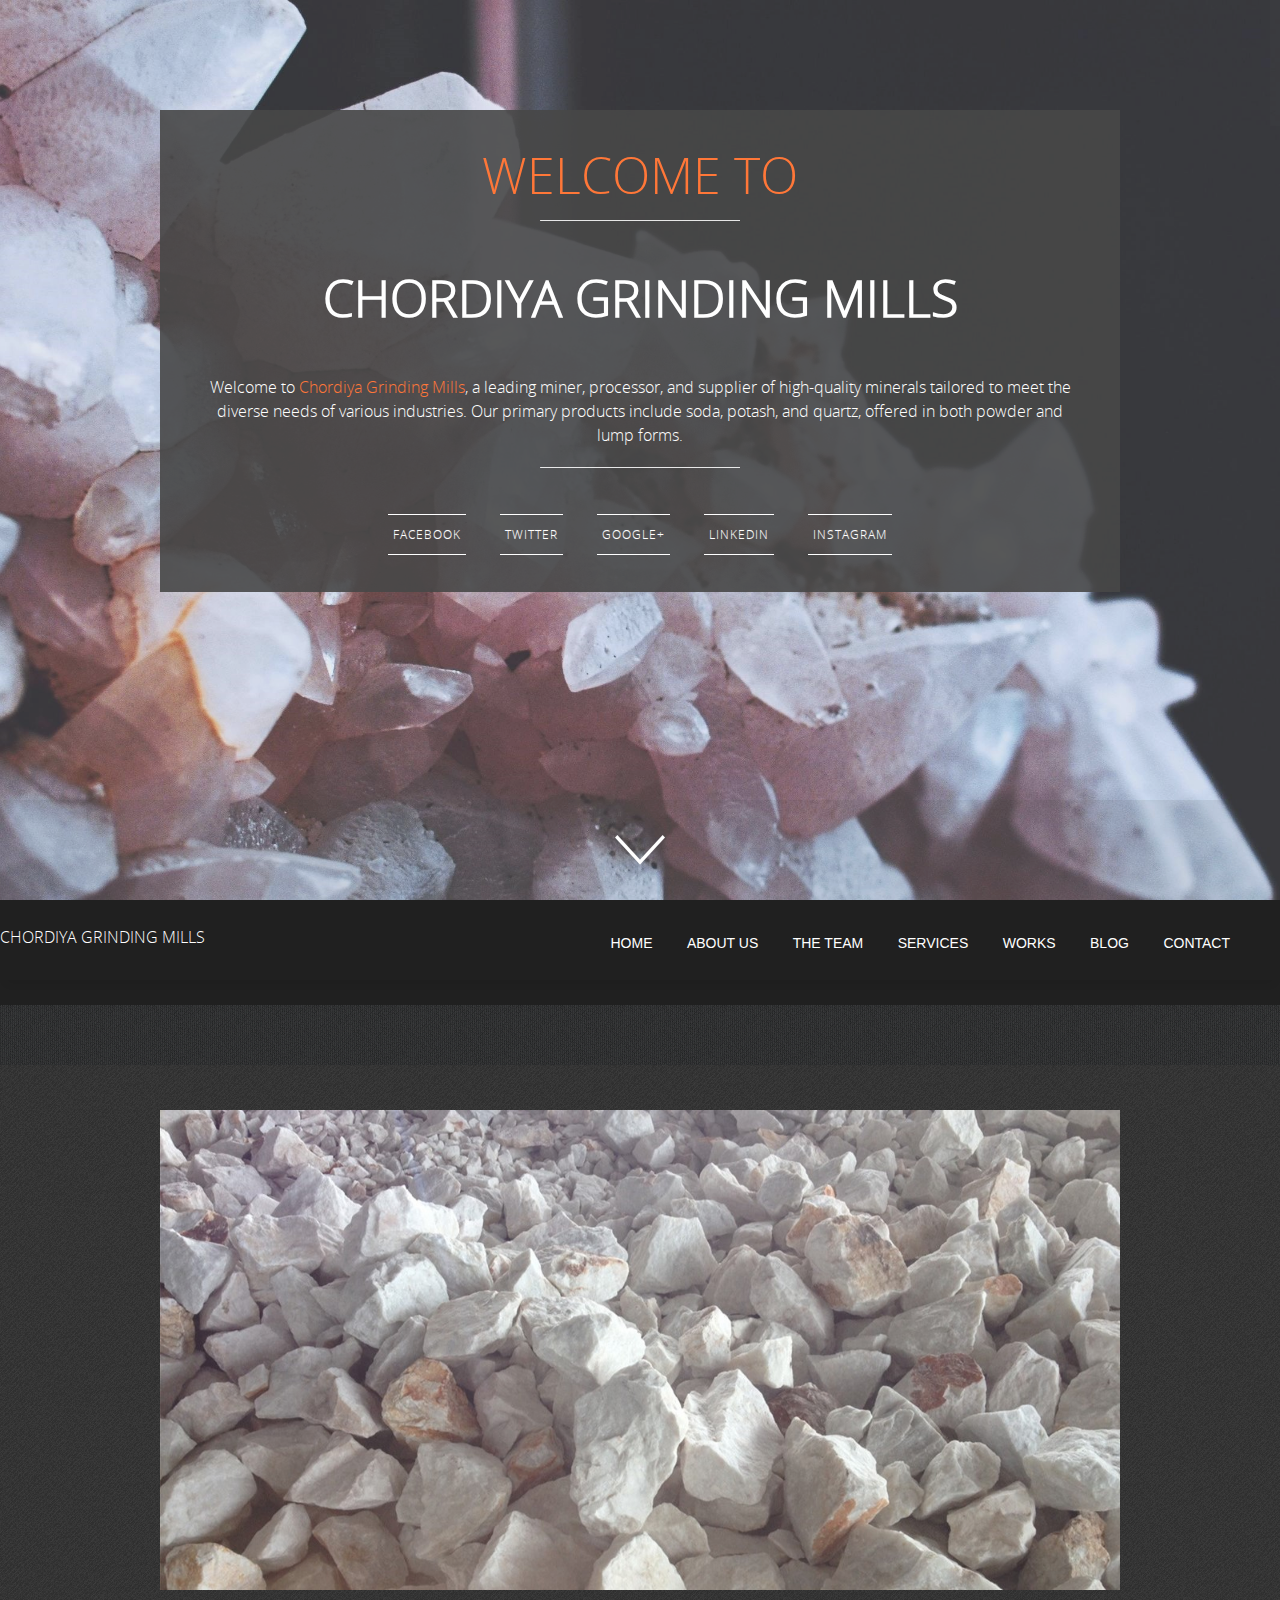
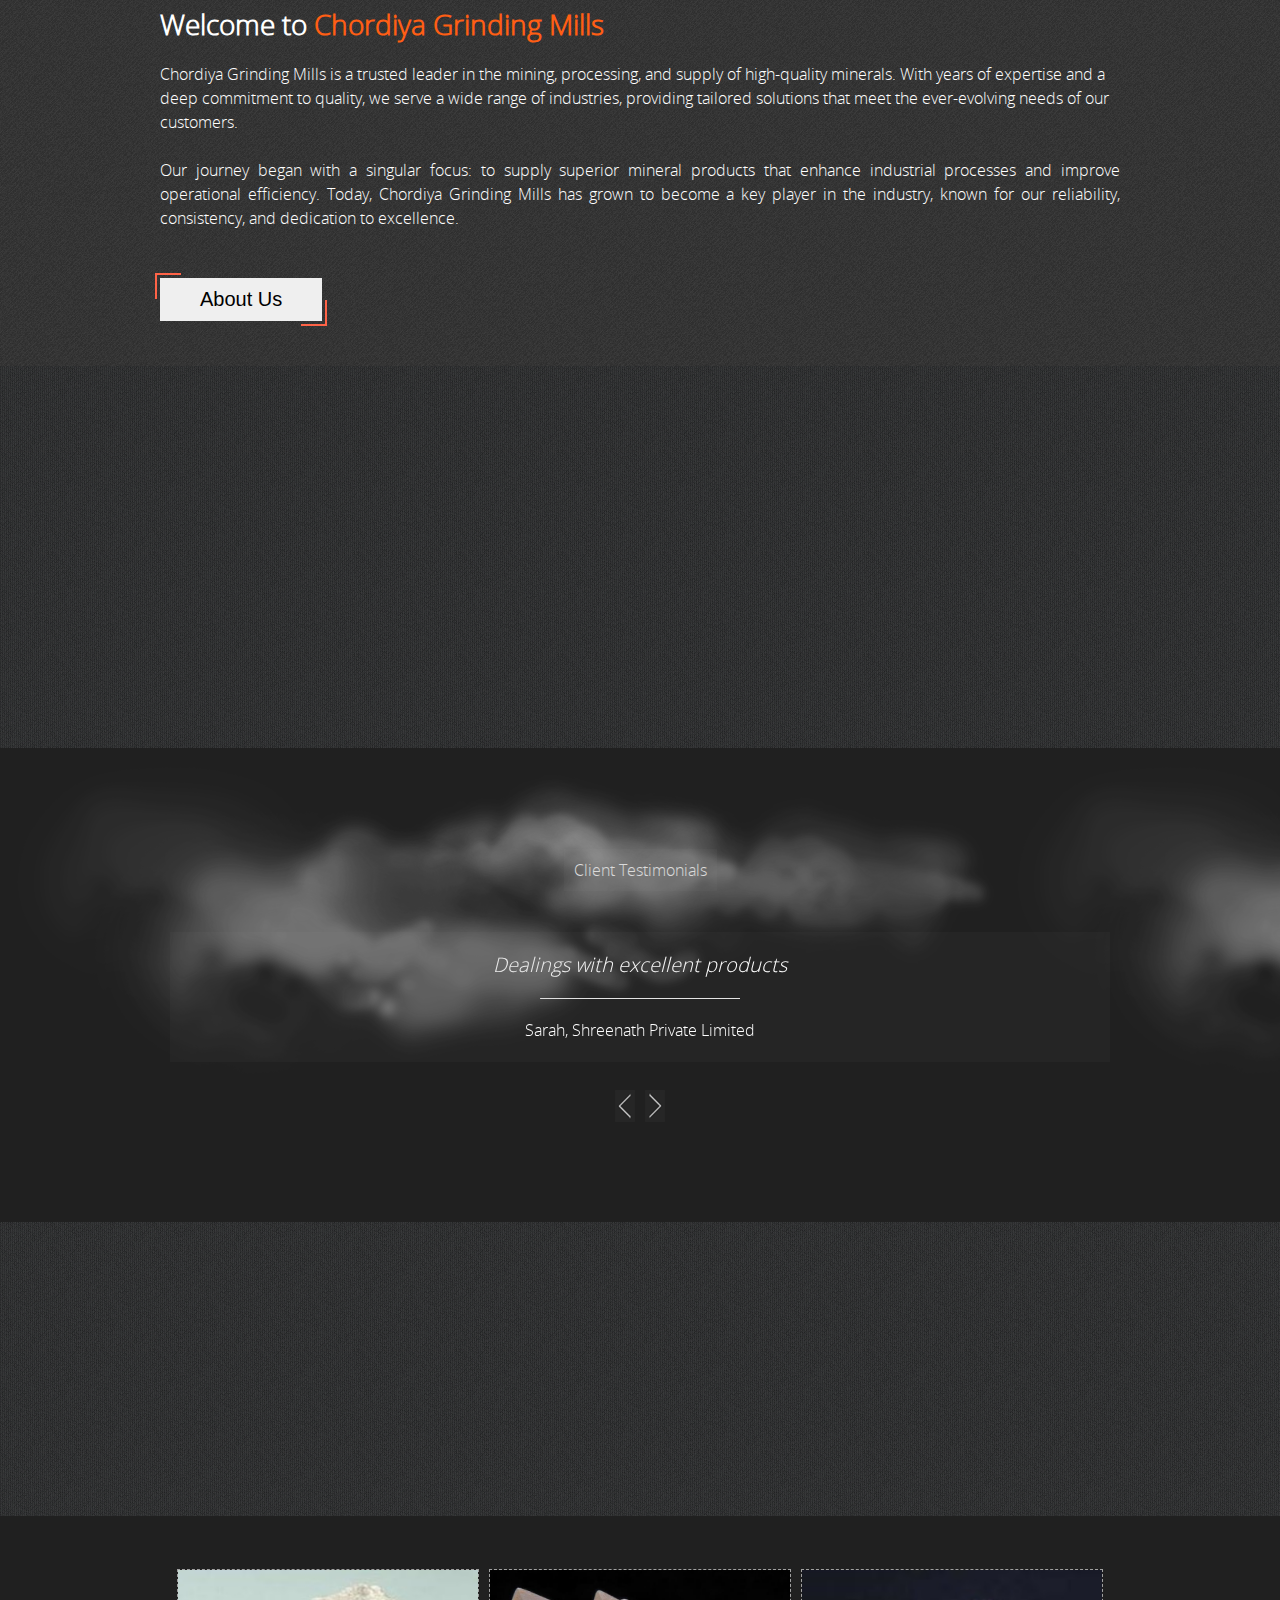
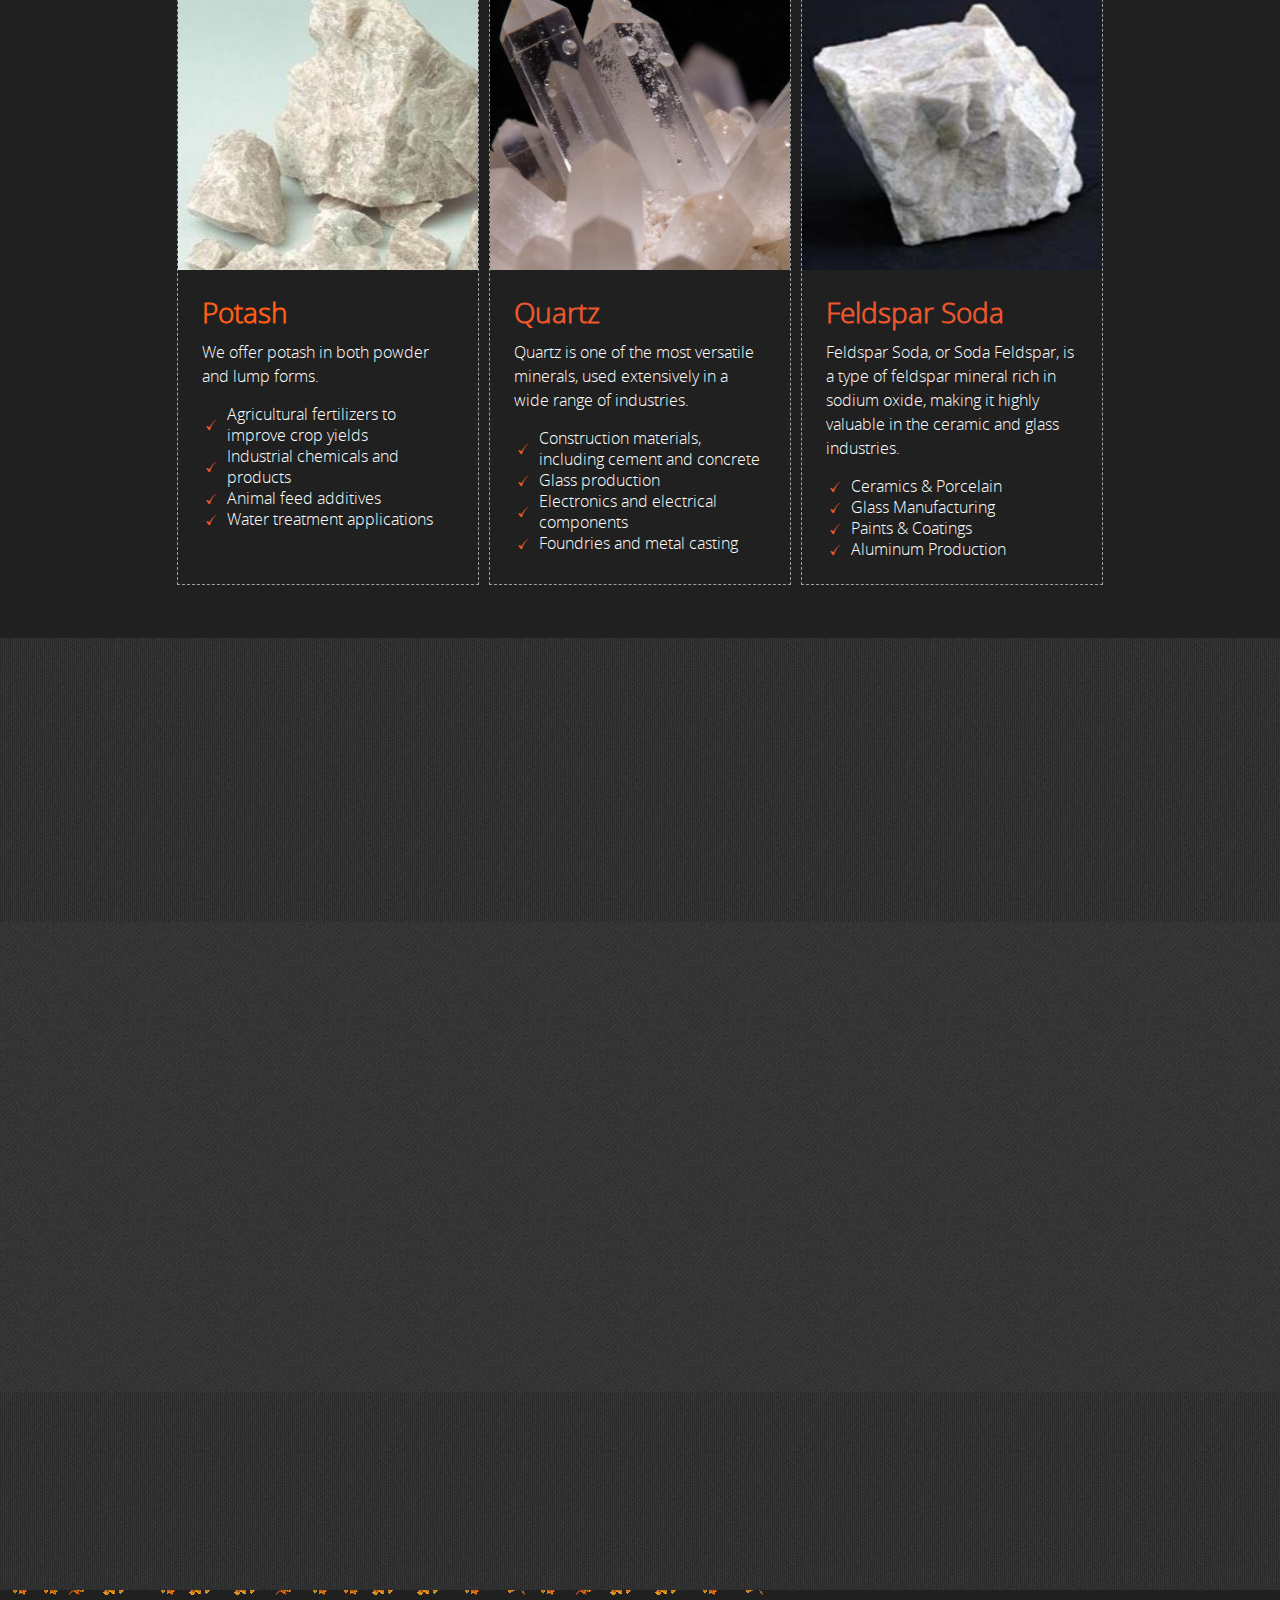
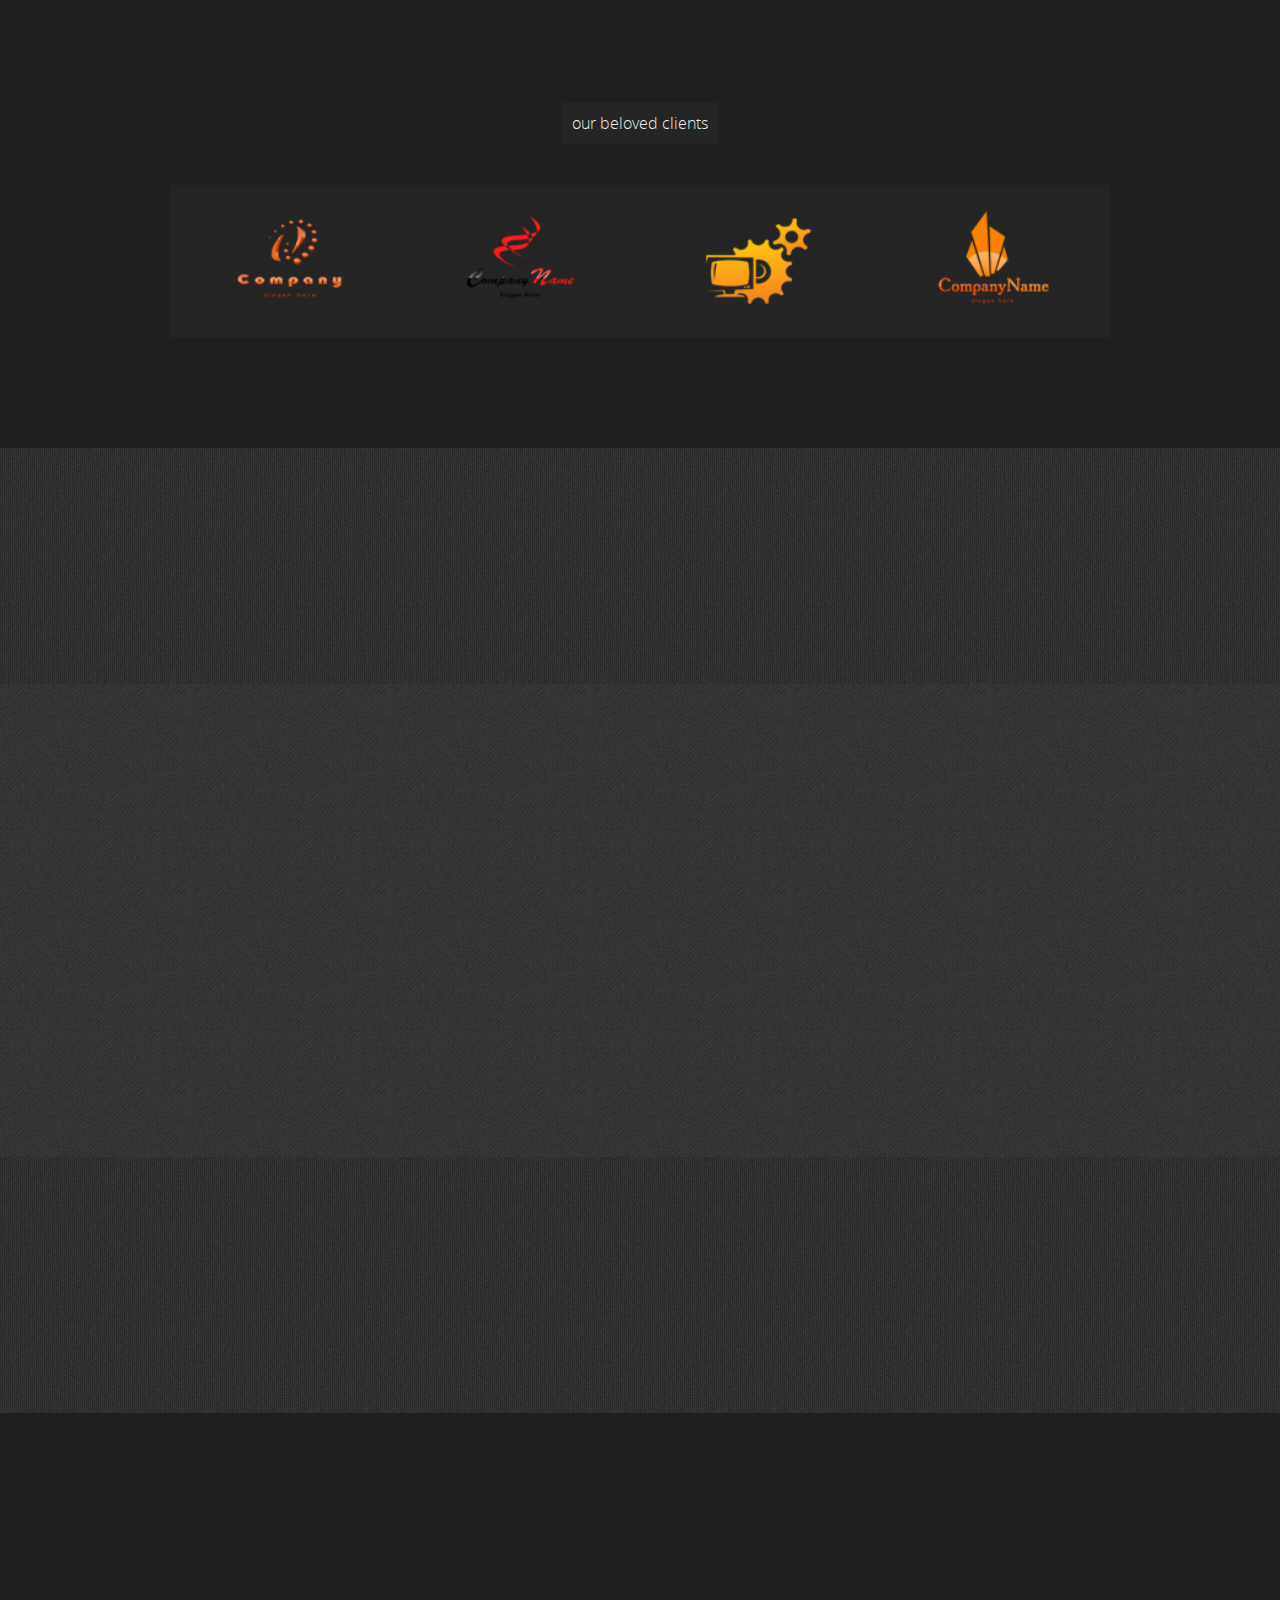
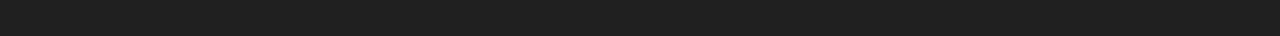
<file: index.html>
﻿<!DOCTYPE html>
<!--[if IE 8]><html class="no-js lt-ie9" lang="en"> <![endif]-->
<!--[if gt IE 8]>
<!-->
<html class="no-js" lang="en"><!--<![endif]-->

<!-- Mirrored from ivang-design.com/apollo/slider/ by HTTrack Website Copier/3.x [XR&CO'2014], Tue, 05 Nov 2024 05:19:18 GMT -->

<head>

	<!-- Basic Page Needs
  ================================================== -->
	<meta charset="utf-8">
	<title>Chordiya Grinding Mills</title>
	<meta name="description" content="">
	<meta name="author" content="">

	<!-- Mobile Specific Metas
  ================================================== -->
	<meta name="viewport" content="width=device-width, initial-scale=1, maximum-scale=1">

	<!-- CSS
  ================================================== -->
	<link rel="stylesheet" href="css/base.css" />
	<link rel="stylesheet" href="css/skeleton.css" />
	<link rel="stylesheet" href="css/layout.css" />
	<link rel="stylesheet" href="css/colorbox.css" />

	<!--[if lte IE 8]>
        <script src="js/html5.js"></script>
    <![endif]-->

	<!-- Favicons
	================================================== -->
	<link rel="shortcut icon" href="">
	<link rel="apple-touch-icon" href="">
	<link rel="apple-touch-icon" sizes="72x72" href="">
	<link rel="apple-touch-icon" sizes="114x114" href="">
	<link rel="stylesheet" href="css/new-bootstrap.css">
</head>

<body>

	<!-- <a href="http://www.bestcss.in/user/detail/Apollo-445" style="width:106px;height:92px;position:absolute;top:0px;right:0px;z-index:3999;text-indent:-9999px;background: url(images/css1.png) no-repeat;" target="_blank">Best CSS Web Gallery</a>
<a href="http://www.csslight.com/user/detail/Apollo_3433" style="width:100px;height:38px;position:absolute;top:100px;right:0px;z-index:3999;text-indent:-9999px;background: url(images/css2.png) no-repeat;" target="_blank">CSS Light Web Gallery</a>
<a href="http://csslight.com/user/detail/Apollo_3433" style="width:80px;height:56px;position:absolute;top:158px;right:0px;z-index:3999;text-indent:-9999px;background: url(images/css3.png) no-repeat;" target="_blank">CSS Light Web Gallery</a>
<a href="http://cssreel.com/Website/apollo" style="width:140px;height:46px;position:absolute;top:220px;right:0px;z-index:3999;text-indent:-9999px;background: url(images/css4.png) no-repeat;" target="_blank">CSS Reel Web Gallery</a> -->

	<!-- Primary Page Layout
	================================================== -->

	<div id="preloader">
		<div id="status">&nbsp;</div>
	</div>

	<!-- Home
	================================================== -->

	<!-- <span style="font-size:30px;cursor:pointer" onclick="openNav()">&#9776; open</span> -->


	<a href="#" id="arrow_left"></a>
	<a href="#" id="arrow_right"></a>
	<div id="maximage">
		<!-- <img src="images/1.jpg" alt="" /> -->
		<img src="images/2.jpg" alt="" />
		<img src="images/3.jpg" alt="" />
	</div>


	<div id="home">

		<div class="home-text">
			<div class="container">
				<div class="sixteen columns">
					<div class="home-text-top text-primary">Welcome to</div>
				</div>
			</div>
			<div class="container">
				<div class="sixteen columns">
					<div class="line"></div>
				</div>
			</div>
			<div class="container">
				<div class="sixteen columns">
					<div class="home-text-bottom">Chordiya Grinding Mills</div>
				</div>
			</div>
			<div class="container">
				<div class="sixteen columns">

					<p style="padding: 0rem 2rem;">Welcome to <b class="text-primary">Chordiya Grinding Mills</b>, a
						leading miner, processor, and supplier of high-quality minerals tailored to meet the diverse
						needs of various industries. Our primary products include soda, potash, and quartz, offered in
						both powder and lump forms.</p>
					<!-- <div class="home-text-middle">Chordiya Grinding Mills</div> -->
				</div>
			</div>
			<div class="container">
				<div class="sixteen columns">
					<div class="line"></div>
				</div>
			</div>

			<div class="container lg_box_icon">
				<div class="sixteen columns">
					<div class="cl-effect-18">
						<a href="#" data-hover="facebook">facebook</a>
						<a href="#" data-hover="Twitter">Twitter</a>
						<a href="#" data-hover="Google+">Google+</a>
						<a href="#" data-hover="Linkedin">Linkedin</a>
						<a href="#" data-hover="Instagram">Instagram</a>
					</div>
				</div>
			</div>
		</div>

		<div id="arrow"><a href="#profile" class="scroll">About Us</a></div>

	</div>


	<div id="cbp-so-scroller" style="background-color: #202020;" class="cbp-so-scroller">
		<!-- 
		<nav id="navigation " class="bg-primary"  >
			 
			<div class="bg-primary">
				<a href="#home" class="scroll"> dfsdf</a>
			</div>
			 
		</nav> -->

		<nav id="navigation" class="lg_nav">
			<a href="#home" style="float: left;" class="scroll fs-6">Chordiya Grinding Mills</a>
			<!-- <a href="#home" class="scroll"><img class="logo" alt='logo' src='images/logo1.png'></a> -->
			<ul id="menu" class="menu_box">
				<li>
					<a href="#home" class="scroll">Home</a>
				</li>
				<li class="current">
					<a href="profile" class="scroll">About Us</a>
				</li>
				<li>
					<a href="team" class="scroll">The Team</a>
				</li>
				<li>
					<a href="services" class="scroll">Services</a>
				</li>
				<li>
					<a href="portfolio" class="scroll">Works</a>
				</li>
				<li>
					<a href="parallax-4" class="scroll">Blog</a>
				</li>
				<li>
					<a href="contact" class="scroll">contact</a>
				</li>
			</ul>
		</nav>

		<div id="profile">
			<!-- <div class="title">
				<div class="container">
					<section class="cbp-so-section">
						<div class="sixteen columns cbp-so-side cbp-so-side-left">
							<h4>About Us</h4>
						</div>

					</section>
				</div>
			</div> -->
			<div class="background-pat">
				<div class="container">
					<!-- <section class="cbp-so-section">
						<div class="eight columns cbp-so-side cbp-so-side-left">
							<div class="profile-proces">
								<div class="h5-text">
									<h5>what we do?</h5>
								</div>
								<div class="profile-icon">
									<div class="font-icon">&#xf109;</div>
								</div>
								<p>Lorem ipsum dolor sit amet, consectetur adipiscing elit. Nullam consectetur est quis
									mauris accumsan eleifend.</p>
							</div>
						</div>
						<div class="eight columns cbp-so-side cbp-so-side-right">
							<div class="profile-proces">
								<div class="h5-text">
									<h5>how do we do it?</h5>
								</div>
								<div class="profile-icon">
									<div class="font-icon">&#xf13b;</div>
								</div>
								<p>Lorem ipsum dolor sit amet, consectetur adipiscing elit. Nullam consectetur est quis
									mauris accumsan eleifend.</p>
							</div>
						</div>
						<div class="eight columns cbp-so-side cbp-so-side-left">
							<div class="profile-proces">
								<div class="h5-text">
									<h5>what we achieve?</h5>
								</div>
								<div class="profile-icon">
									<div class="font-icon">&#xf0d0;</div>
								</div>
								<p>Lorem ipsum dolor sit amet, consectetur adipiscing elit. Nullam consectetur est quis
									mauris accumsan eleifend.</p>
							</div>
						</div>
						<div class="eight columns cbp-so-side cbp-so-side-right">
							<div class="profile-proces">
								<div class="h5-text">
									<h5>at the end?</h5>
								</div>
								<div class="profile-icon">
									<div class="font-icon">&#xf0f4;</div>
								</div>
								<p>Lorem ipsum dolor sit amet, consectetur adipiscing elit. Nullam consectetur est quis
									mauris accumsan eleifend.</p>
							</div>
						</div>
					</section> -->
					<div class="about_card">
						<div class="about_card_box">
							<img src="images/1.jpg" height="auto" width="100%" alt="">
						</div>
						<div class="about_card_box ">
							<h4 class="mt-3 fs-3 mb-3 fw-bold text-white">Welcome to <span class="text-capitalize text-primary">Chordiya Grinding Mills</span>
							</h4>
							<p>Chordiya Grinding Mills is a trusted leader in the mining, processing, and supply of
								high-quality minerals. With years of expertise and a deep commitment to quality, we
								serve a wide range of industries, providing tailored solutions that meet the
								ever-evolving needs of our customers.</p>
							<p class="mt-4 justify">Our journey began with a singular focus: to supply superior mineral
								products that enhance industrial processes and improve operational efficiency. Today,
								Chordiya Grinding Mills has grown to become a key player in the industry, known for our
								reliability, consistency, and dedication to excellence.</p>
							<!-- <a href=""><button class="btn btn-primary py-3 ">About Us</button></a> -->
							<div class="hov_button mt-5">
								<button href="https://www.fiverr.com/tonmoy729/be-your-front-end-developer"
									class="hov-button"> About Us</button>
							</div>
						</div>
					</div>
				</div>
			</div>


			<!-- <section class=" " style="padding: 10rem 0rem;">
				<div class="container">
					<div class="sixteen  ">
						<h4 style="text-align: center;">Chordiya Grinding Mills in Numbers</h4>
					</div>
					<div class="service_box">
						<div class="service_card">
							<img src="" alt="">
							<div class="card_box">
								<h4>text</h4>
								<p>Lorem ipsum dolor sit amet consectetur adipisicing elit. Eius dignissimos numquam,
									cumque in id vitae ab. Quam harum possimus omnis.</p>
							</div>
						</div>
						<div class="service_card">
							<img src="" alt="">
							<div class="card_box">
								<h4>text</h4>
								<p>Lorem ipsum dolor sit amet consectetur adipisicing elit. Eius dignissimos numquam,
									cumque in id vitae ab. Quam harum possimus omnis.</p>
							</div>
						</div>
						<div class="service_card">
							<img src="" alt="">
							<div class="card_box">
								<h4>text</h4>
								<p>Lorem ipsum dolor sit amet consectetur adipisicing elit. Eius dignissimos numquam,
									cumque in id vitae ab. Quam harum possimus omnis.</p>
							</div>
						</div>
					</div>
				</div>
			</section> -->




			<div class="background-pat1-last">
				<div class="container">
					<section class="cbp-so-section">
						<div class="sixteen columns cbp-so-side cbp-so-side-left">
							<h4 class="mt-3 fs-3 mb-3 fw-bold text-primary">Chordiya Grinding Mills in Numbers</h4>
						</div>
						<div class="sixteen columns cbp-so-side cbp-so-side-right">

						</div>
						<div class="four columns cbp-so-side cbp-so-side-left1">
							<div class="facts">
								<div class="facts-num ">
									<h2 class="fs-1 fw-bold">10</h2>
								</div>
								<!-- <div class="facts-icon1"></div> -->
								<div class="facts-text">
									<h6 class="fs-5">Experience</h6>
								</div>
							</div>
						</div>
						<div class="four columns cbp-so-side cbp-so-side-left">
							<div class="facts">
								<div class="facts-num">
									<h2  class="fs-1 fw-bold">5k </h2>
								</div>
								<!-- <div class="facts-icon2"></div> -->
								<div class="facts-text">
									<h6  class="fs-5  ">production capability (MT)</h6>
								</div>
							</div>
						</div>
						<div class="four columns cbp-so-side cbp-so-side-right">
							<div class="facts">
								<div class="facts-num">
									<h2 class="fs-1 fw-bold">97K</h2>
								</div>
								<!-- <div class="facts-icon3"></div> -->
								<div class="facts-text">
									<h6 class="fs-5">happy clients</h6>
								</div>
							</div>
						</div>
						<div class="four columns cbp-so-side cbp-so-side-right1">
							<div class="facts">
								<div class="facts-num">
									<h2 class="fs-1 fw-bold"> 10</h2>
								</div>
								<!-- <div class="facts-icon4"></div> -->
								<div class="facts-text">
									<h6 class="fs-5"> factory</h6>
								</div>
							</div>
						</div>
					</section>
				</div>
			</div>
		</div>








		<div id="parallax-2" class="parallax" style="background-image: url(images/parallax-2.jpg);">
			<div class="parallax-wrap">
				<div class="container">
					<div class="sixteen columns">
						<h5 ><span>Client Testimonials</span></h5>
					</div>
					<div class="sixteen columns">
						<div class="slider1">
							<div class="slide">
								<div class="testimonial">
									<h6>Dealings with excellent products</h6>
									<p>Sarah, Shreenath Private Limited</p>
								</div>
							</div>
							<div class="slide">
								<div class="testimonial">
									<h6>Reliable products</h6>
									<p>Sarah, Shreenath Private Limited</p>
								</div>
							</div>
							<div class="slide">
								<div class="testimonial">
									<h6>Shreenath Mining Works Private Limited</h6>
									<p>Sarah, Shreenath Private Limited</p>
								</div>
							</div>
						</div>
					</div>
				</div>
				<div class="clouds"></div>
			</div>
		</div>







		<!-- <div id="team">
			<div class="title">
				<div class="container">
					<section class="cbp-so-section">
						<div class="sixteen columns cbp-so-side cbp-so-side-left">
							<h1><strong><span>Who's</span></strong></h1>
							<div class="angle">
								<h1><strong>Behind Apollo?</strong></h1>
							</div>
							<div class="line-vert"></div>
						</div>
						<div class="sixteen columns cbp-so-side cbp-so-side-right">
							<h6>We design <span>websites</span>, <span>applications</span>, <span>logo's</span> and
								other awesome digital media</h6>
						</div>
					</section>
				</div>
			</div>
			<div class="background-pat">
				<div class="container">
					<section class="cbp-so-section">
						<div class="eight columns cbp-so-side cbp-so-side-left">
							<div class="team1">
								<div class="team-name">
									<h6>Robert Doe</h6>
								</div>
							</div>
						</div>
						<div class="eight columns cbp-so-side cbp-so-side-right">
							<div class="team2">
								<div class="team-name">
									<h6>Caroline Smith</h6>
								</div>
							</div>
						</div>
					</section>
				</div>
				<div class="container">
					<section class="cbp-so-section">
						<div class="eight columns team-list cbp-so-side cbp-so-side-left">
							<h5>Head of Development</h5>
							<ul class="list-team">
								<li class="check">
									<p>Brand Design</p>
								</li>
								<li class="check">
									<p>Visual Identity</p>
								</li>
								<li class="check">
									<p>Product Design</p>
								</li>
								<li class="check">
									<p>Illustrations</p>
								</li>
								<li class="check">
									<p>Brand Action</p>
								</li>
							</ul>
							<div class="cl-effect-18-team">
								<a href="#" data-hover="facebook">facebook</a>
								<a href="#" data-hover="Twitter">Twitter</a>
								<a href="#" data-hover="Instagram">Instagram</a>
							</div>
						</div>
						<div class="eight columns team-list cbp-so-side cbp-so-side-right">
							<h5>Client Service Director</h5>
							<ul class="list-team">
								<li class="check">
									<p>Interactive Experience</p>
								</li>
								<li class="check">
									<p>User Interface</p>
								</li>
								<li class="check">
									<p>Search Engine Marketing</p>
								</li>
								<li class="check">
									<p>Social Media</p>
								</li>
								<li class="check">
									<p>Digital Installations</p>
								</li>
							</ul>
							<div class="cl-effect-18-team">
								<a href="#" data-hover="Twitter">Twitter</a>
								<a href="#" data-hover="Google+">Google+</a>
								<a href="#" data-hover="Linkedin">Linkedin</a>
							</div>
						</div>
					</section>
				</div>
			</div>
			<div class="background-pat1-last">
				<div class="container">
					<section class="cbp-so-section">
						<div class="sixteen columns cbp-so-side cbp-so-side-left">
							<h4>Team skills</h4>
						</div>
						<div class="sixteen columns cbp-so-side cbp-so-side-right">
							<p>Consectetur est quis mauris accumsan eleifend sit amet non neq. Lorem ipsum dolor sit
								amet, consectetur adipiscing elit. Nullam consectetur est quis mauris accumsan eleifend
								sit amet non neq. Vivamus vitae purus eros, nec ullamcorper risus.</p>
						</div>
						<div class="four columns cbp-so-side cbp-so-side-left1">
							<h5>PHP</h5>
							<div class="bar">
								<input class="knob" data-width="172" data-skin="tron" data-fgColor="#ffffff"
									data-thickness=".05" data-readOnly=true value="79">
							</div>
						</div>
						<div class="four columns cbp-so-side cbp-so-side-left">
							<h5>CSS3</h5>
							<div class="bar">
								<input class="knob" data-width="172" data-skin="tron" data-fgColor="#ffffff"
									data-thickness=".05" data-readOnly=true value="83">
							</div>
						</div>
						<div class="four columns cbp-so-side cbp-so-side-right">
							<h5>HTML5</h5>
							<div class="bar">
								<input class="knob" data-width="172" data-skin="tron" data-fgColor="#ffffff"
									data-thickness=".05" data-readOnly=true value="92">
							</div>
						</div>
						<div class="four columns cbp-so-side cbp-so-side-right1">
							<h5>JQUERY</h5>
							<div class="bar">
								<input class="knob" data-width="172" data-skin="tron" data-fgColor="#ffffff"
									data-thickness=".05" data-readOnly=true value="87">
							</div>
						</div>
					</section>
				</div>
			</div>
		</div> -->


		<section>
			<div class="title" style="padding: 4rem 0rem;">
				<div class="container">
					<section class="cbp-so-section">
						<div class="sixteen columns mb-3 cbp-so-side cbp-so-side-left">
							<h4 class="fs-1 fw-bold" >Our Products</h4>
						</div>
						<div class="sixteen columns cbp-so-side cbp-so-side-right">
							<p>At <b class="text-primary">Chordiya Grinding Mills</b> we specialize in the mining,
								processing, and supply of premium minerals designed to meet the diverse needs of
								industries worldwide. Our high-quality products are carefully processed and tested to
								ensure consistency, purity, and performance across all applications. We offer a range of
								minerals in both powder and lump forms, tailored to meet the specific requirements of
							</p>
						</div>
					</section>
				</div>
			</div>
			<div class="container py-5">
				<div class="d-flex">
					<div class="box_flex">
						<div class="mg_box">
							<img src="images/product/potash.jpg" height="auto" width="100%" alt="">
						</div>
						<div class="p-4">
							<h4 class="mb-3 text-primary fs-3 fw-bold">Potash </h4>
							<p class="mb-3">We offer potash in both powder and lump forms.</p>
							<ul class="list-team">
								<li class="check">
									<p>Agricultural fertilizers to improve crop yields</p>
								</li>
								<li class="check">
									<p>Industrial chemicals and products</p>
								</li>
								<li class="check">
									<p>Animal feed additives</p>
								</li>
								<li class="check">
									<p>Water treatment applications</p>
								</li>

							</ul>
						</div>
					</div>
					<div class="box_flex">
						<div class="mg_box">
							<img src="images/product/Quartz.jpg" height="auto" width="100%" alt="">
						</div>
						<div class="p-4">
							<h4 class="mb-3 fs-3 fw-bold">Quartz</h4>
							<p class="mb-3">Quartz is one of the most versatile minerals, used extensively in a wide
								range of industries.</p>
							<ul class="list-team">
								<li class="check">
									<p>Construction materials, including cement and concrete</p>
								</li>
								<li class="check">
									<p>Glass production</p>
								</li>
								<li class="check">
									<p>Electronics and electrical components</p>
								</li>
								<li class="check">
									<p>Foundries and metal casting</p>
								</li>

							</ul>
						</div>
					</div>
					<div class="box_flex">
						<div class="mg_box">
							<img src="images/product/soda-ash.jpg" height="auto" width="100%" alt="">
						</div>
						<div class="p-4">
							<h4 class="mb-3 fs-3 fw-bold">Feldspar Soda </h4>
							<p class="mb-3">Feldspar Soda, or Soda Feldspar, is a type of feldspar mineral rich in
								sodium oxide, making it highly valuable in the ceramic and glass industries.</p>
							<ul class="list-team">
								<li class="check">
									<p>Ceramics & Porcelain</p>
								</li>
								<li class="check">
									<p>Glass Manufacturing</p>
								</li>
								<li class="check">
									<p>Paints & Coatings</p>
								</li>
								<li class="check">
									<p>Aluminum Production</p>
								</li>

							</ul>
						</div>
					</div>
				</div>
			</div>
		</section>



		<!-- <div id="parallax-1" class="parallax" style="background-image: url(images/parallax-1.jpg);">
			<div class="parallax-wrap">
				<div class="container">
					<div class="sixteen columns">
						<h5><span>Our Latest Flickr Shots</span></h5>
					</div>
					<div class="sixteen columns">
						<div id="flkr"></div>
					</div>
				</div>
			</div>
		</div> -->







		<div id="services">
			<div class="title">
				<div class="container">
					<section class="cbp-so-section">
						<div class="sixteen columns cbp-so-side cbp-so-side-left">
							<h4 class="fs-1 fw-bold" >Our Services</h4>
						</div>
						<div class="sixteen columns cbp-so-side cbp-so-side-right">
							<p class="justify">At Chordiya Grinding Mills, we combine years of expertise with a relentless commitment to
								quality, making us the preferred choice for businesses across diverse industries. Our
								high-quality soda, potash, and quartz products are meticulously processed to meet your
								exact needs, ensuring consistency and reliability with every order. With a focus on
								customer satisfaction, we offer tailored solutions, prompt delivery, and unmatched
								service. Whether you're seeking large-scale supplies or customized mineral products, you
								can count on us for excellence, integrity, and timely fulfillment of your requirements.
							</p>
						</div>
					</section>
				</div>
			</div>
			<div class="background-pat">
				<div class="container">
					<section class="cbp-so-section">
						<div class="one-third column cbp-so-side cbp-so-side-left">
							<div class="services-offer">
								<h5>Quality Sourcing</h5>
								<!-- <div class="services-icon1"></div> -->
								<div class="text-center m-auto">
									<img src="images/icon/1.png" alt="">
								</div>
								<p>We ensure the highest standards by carefully sourcing and processing our minerals,
									delivering only top-quality soda, potash, and quartz to meet your exact
									specifications.</p>
								<!-- <div class="services-list">
									<ul class="list-services">
										<li>
											<p>Brand Design</p>
										</li>
										<li>
											<p>User Interface</p>
										</li>
										<li>
											<p>Illustrations</p>
										</li>
										<li>
											<p>Social Media</p>
										</li>
										<li>
											<p>Digital Installations</p>
										</li>
									</ul>
								</div> -->
							</div>
						</div>
						<div class="one-third column cbp-so-side cbp-so-side-right">
							<div class="services-offer">
								<h5>Custom Orders</h5>
								<!-- <div class="services-icon2"></div> -->
								<div class="text-center m-auto">
									<img src="images/icon/2.png" alt="">
								</div>
								<p> Whether you need bulk quantities or specialized formulations, we offer flexible,
									custom orders tailored to your unique requirements, ensuring the right solution for
									your business.</p>
								<!-- <div class="services-list">
									<ul class="list-services">
										<li>
											<p>Product Design</p>
										</li>
										<li>
											<p>User Interface</p>
										</li>
										<li>
											<p>Search Engine Marketing</p>
										</li>
										<li>
											<p>Social Media</p>
										</li>
										<li>
											<p>Digital Installations</p>
										</li>
									</ul>
								</div> -->
							</div>
						</div>
						<div class="one-third column cbp-so-side cbp-so-side-right1">
							<div class="services-offer">
								<h5>Customer Support:</h5>
								<div class="text-center m-auto">
									<img src="images/icon/3.png" alt="">
								</div>
								<p> Our team is always available to provide prompt, reliable customer support, guiding
									you through every step of the process to ensure a smooth and satisfying experience.
								</p>

							</div>
						</div>
					</section>
				</div>
			</div>
			<div class="background-pat1-last">
				<div class="container">
					<section class="cbp-so-section">
						<div class="services-link">
							<div class="sixteen columns cbp-so-side cbp-so-side-left">
								<h5>ARE YOU READY TO START A CONVERSATION?</h5>
							</div>
							<div class="sixteen columns cbp-so-side cbp-so-side-right">
								<nav class="cl-effect-9">
									<a href="#contact" class="scroll"><span>Get In Touch</span><span>&#xf107;</span></a>
								</nav>
							</div>
						</div>
					</section>
				</div>
			</div>
		</div>





		<div id="parallax-3" class="parallax" style="background-image: url(images/parallax-3.jpg);">
			<div class="fallingLeaves">
				<span></span>
				<span></span>
				<span></span>
				<span></span>
				<span></span>
				<span></span>
				<span></span>
				<span></span>
				<span></span>
				<span></span>
				<span></span>
				<span></span>
				<span></span>
				<span></span>
				<span></span>
				<span></span>
				<span></span>
				<span></span>
				<span></span>
				<span></span>
				<span></span>
				<span></span>
				<span></span>
				<span></span>
			</div>
			<div class="parallax-wrap">
				<div class="container">
					<div class="sixteen columns">
						<h5><span>our beloved clients</span></h5>
					</div>
					<div class="sixteen columns">
						<div class="slider2">
							<div class="slide"><img src="images/cli/1.png" alt=""></div>
							<div class="slide"><img src="images/cli/2.png" alt=""></div>
							<div class="slide"><img src="images/cli/3.png" alt=""></div>
							<div class="slide"><img src="images/cli/4.png" alt=""></div>
							<div class="slide"><img src="images/cli/5.png" alt=""></div>
						</div>
					</div>
				</div>
			</div>
		</div>






		<!-- <div id="portfolio">
			<div class="title">
				<div class="container">
					<section class="cbp-so-section">
						<div class="sixteen columns cbp-so-side cbp-so-side-left">
							<h1><strong><span>WHAT</span></strong></h1>
							<div class="angle">
								<h1><strong>IT LOOKS LIKE?</strong></h1>
							</div>
							<div class="line-vert"></div>
						</div>
						<div class="sixteen columns cbp-so-side cbp-so-side-right">
							<h6>HIRE US <span>IF YOU LIKE</span> WHAT WE DO</h6>
						</div>
					</section>
				</div>
			</div>
			<div class="background-pat-last">
				<div class="container">
					<div class="fil">
						<div class="sixteen columns">
							<div id="portfolio-filter">
								<ul id="filter" class="cl-effect-18">
									<li><a href="#" class="current" data-filter="*" data-hover="Show All">Show all</a>
									</li>
									<li><a href="#" data-filter=".photography" data-hover="photography">photography</a>
									</li>
									<li><a href="#" data-filter=".illustration"
											data-hover="illustration">illustration</a></li>
									<li><a href="#" data-filter=".motion-graphics"
											data-hover="motion graphics">graphics</a></li>
									<li><a href="#" data-filter=".web-design" data-hover="web design">web design</a>
									</li>
								</ul>
							</div>
						</div>
					</div>
				</div>
				<div class="container">
					<div class="portfolio-isotope">
						<div class="box one-third column photography motion-graphics">
							<div class="gallery-item">
								<a class='iframe group1' href="project.html" title="">
									<div class="gallery-item-mask">
										<img src="images/gallery/17.jpg" alt="" />
										<div class="mask1"></div>
										<div class="gallery-text-down">
											<h6>Motion Graphics</h6>
										</div>
									</div>
								</a>
							</div>
						</div>
						<div class="box one-third column illustration web-design">
							<div class="gallery-item">
								<a class='iframe group1' href="project1.html" title="">
									<div class="gallery-item-mask">
										<img src="images/gallery/2.jpg" alt="" />
										<div class="mask1"></div>
										<div class="gallery-text-down">
											<h6>Web Design</h6>
										</div>
									</div>
								</a>
							</div>
						</div>
						<div class="box one-third column illustration motion-graphics">
							<div class="gallery-item">
								<a class='iframe group1' href="project.html" title="">
									<div class="gallery-item-mask">
										<img src="images/gallery/13.jpg" alt="" />
										<div class="mask1"></div>
										<div class="gallery-text-down">
											<h6>Illustration</h6>
										</div>
									</div>
								</a>
							</div>
						</div>
						<div class="box one-third column photography web-design">
							<div class="gallery-item">
								<a class='iframe group1' href="project1.html" title="">
									<div class="gallery-item-mask">
										<img src="images/gallery/4.jpg" alt="" />
										<div class="mask1"></div>
										<div class="gallery-text-down">
											<h6>Photography</h6>
										</div>
									</div>
								</a>
							</div>
						</div>
						<div class="box one-third column illustration">
							<div class="gallery-item">
								<a class='iframe group1' href="project.html" title="">
									<div class="gallery-item-mask">
										<img src="images/gallery/5.jpg" alt="" />
										<div class="mask1"></div>
										<div class="gallery-text-down">
											<h6>Illustration</h6>
										</div>
									</div>
								</a>
							</div>
						</div>
						<div class="box one-third column photography web-design">
							<div class="gallery-item">
								<a class='iframe group1' href="project1.html" title="">
									<div class="gallery-item-mask">
										<img src="images/gallery/14.jpg" alt="" />
										<div class="mask1"></div>
										<div class="gallery-text-down">
											<h6>Photography</h6>
										</div>
									</div>
								</a>
							</div>
						</div>
						<div class="box one-third column motion-graphics web-design">
							<div class="gallery-item">
								<a class='iframe group1' href="project.html" title="">
									<div class="gallery-item-mask">
										<img src="images/gallery/7.jpg" alt="" />
										<div class="mask1"></div>
										<div class="gallery-text-down">
											<h6>Motion Graphics</h6>
										</div>
									</div>
								</a>
							</div>
						</div>
						<div class="box one-third column illustration web-design">
							<div class="gallery-item">
								<a class='iframe group1' href="project1.html" title="">
									<div class="gallery-item-mask">
										<img src="images/gallery/8.jpg" alt="" />
										<div class="mask1"></div>
										<div class="gallery-text-down">
											<h6>Illustration</h6>
										</div>
									</div>
								</a>
							</div>
						</div>
						<div class="box one-third column web-design">
							<div class="gallery-item">
								<a class='iframe group1' href="project.html" title="">
									<div class="gallery-item-mask">
										<img src="images/gallery/15.jpg" alt="" />
										<div class="mask1"></div>
										<div class="gallery-text-down">
											<h6>Web Design</h6>
										</div>
									</div>
								</a>
							</div>
						</div>
						<div class="box one-third column illustration">
							<div class="gallery-item">
								<a class='iframe group1' href="project1.html" title="">
									<div class="gallery-item-mask">
										<img src="images/gallery/10.jpg" alt="" />
										<div class="mask1"></div>
										<div class="gallery-text-down">
											<h6>Illustration</h6>
										</div>
									</div>
								</a>
							</div>
						</div>
						<div class="box one-third column photography web-design">
							<div class="gallery-item">
								<a class='iframe group1' href="project.html" title="">
									<div class="gallery-item-mask">
										<img src="images/gallery/1.jpg" alt="" />
										<div class="mask1"></div>
										<div class="gallery-text-down">
											<h6>Photography</h6>
										</div>
									</div>
								</a>
							</div>
						</div>
					</div>
				</div>
			</div>
		</div> -->




		<!-- <div id="parallax-4" class="parallax" style="background-image: url(images/parallax-4.jpg);">
			<div class="parallax-wrap">
				<div class="container">
					<div class="sixteen columns">
						<h5><span>Latest News</span></h5>
					</div>
				</div>
				<div id="blog" class="owl-carousel owl-theme">
					<div class="item">
						<a href="#">
							<div class="img-blog"><img src="images/blog/1.jpg" alt="" />
								<div class="date">
									<p>July 28. 2013</p>
								</div>
							</div>
						</a>
						<h6>Post Title</h6>
						<p>Consectetur est quis mauris accumsan eleifend sit amet non neq. Lorem ipsum dolor sit amet,
							consectetur adipiscing elit. Nullam consectetur est quis mauris accumsan eleifend sit amet
							non neq. Vivamus vitae purus eros, nec ullamcorper risus.</p>
						<a class="link-blog" href="#">Read More</a>
					</div>
					<div class="item">
						<a href="#">
							<div class="img-blog"><img src="images/blog/2.jpg" alt="" />
								<div class="date">
									<p>July 25. 2013</p>
								</div>
							</div>
						</a>
						<h6>Post Title</h6>
						<p>Consectetur est quis mauris accumsan eleifend sit amet non neq. Lorem ipsum dolor sit amet,
							consectetur adipiscing elit. Nullam consectetur est quis mauris accumsan eleifend sit amet
							non neq. Vivamus vitae purus eros, nec ullamcorper risus.</p>
						<a class="link-blog" href="#">Read More</a>
					</div>
					<div class="item">
						<a href="#">
							<div class="img-blog"><img src="images/blog/3.jpg" alt="" />
								<div class="date">
									<p>July 23. 2013</p>
								</div>
							</div>
						</a>
						<h6>Post Title</h6>
						<p>Consectetur est quis mauris accumsan eleifend sit amet non neq. Lorem ipsum dolor sit amet,
							consectetur adipiscing elit. Nullam consectetur est quis mauris accumsan eleifend sit amet
							non neq. Vivamus vitae purus eros, nec ullamcorper risus.</p>
						<a class="link-blog" href="#">Read More</a>
					</div>
					<div class="item">
						<a href="#">
							<div class="img-blog"><img src="images/blog/4.jpg" alt="" />
								<div class="date">
									<p>July 19. 2013</p>
								</div>
							</div>
						</a>
						<h6>Post Title</h6>
						<p>Consectetur est quis mauris accumsan eleifend sit amet non neq. Lorem ipsum dolor sit amet,
							consectetur adipiscing elit. Nullam consectetur est quis mauris accumsan eleifend sit amet
							non neq. Vivamus vitae purus eros, nec ullamcorper risus.</p>
						<a class="link-blog" href="#">Read More</a>
					</div>
					<div class="item">
						<a href="#">
							<div class="img-blog"><img src="images/blog/5.jpg" alt="" />
								<div class="date">
									<p>July 18. 2013</p>
								</div>
							</div>
						</a>
						<h6>Post Title</h6>
						<p>Consectetur est quis mauris accumsan eleifend sit amet non neq. Lorem ipsum dolor sit amet,
							consectetur adipiscing elit. Nullam consectetur est quis mauris accumsan eleifend sit amet
							non neq. Vivamus vitae purus eros, nec ullamcorper risus.</p>
						<a class="link-blog" href="#">Read More</a>
					</div>
					<div class="item">
						<a href="#">
							<div class="img-blog"><img src="images/blog/6.jpg" alt="" />
								<div class="date">
									<p>July 14. 2013</p>
								</div>
							</div>
						</a>
						<h6>Post Title</h6>
						<p>Consectetur est quis mauris accumsan eleifend sit amet non neq. Lorem ipsum dolor sit amet,
							consectetur adipiscing elit. Nullam consectetur est quis mauris accumsan eleifend sit amet
							non neq. Vivamus vitae purus eros, nec ullamcorper risus.</p>
						<a class="link-blog" href="#">Read More</a>
					</div>
					<div class="item">
						<a href="#">
							<div class="img-blog"><img src="images/blog/7.jpg" alt="" />
								<div class="date">
									<p>July 09. 2013</p>
								</div>
							</div>
						</a>
						<h6>Post Title</h6>
						<p>Consectetur est quis mauris accumsan eleifend sit amet non neq. Lorem ipsum dolor sit amet,
							consectetur adipiscing elit. Nullam consectetur est quis mauris accumsan eleifend sit amet
							non neq. Vivamus vitae purus eros, nec ullamcorper risus.</p>
						<a class="link-blog" href="#">Read More</a>
					</div>
				</div>
			</div>
		</div> -->




		<div id="contact">
			<div class="title">
				<div class="container">
					<section class="cbp-so-section">
						<div class="sixteen columns cbp-so-side cbp-so-side-left">
							<h3>Contact Us </h3>
						</div>
						<div class="sixteen columns cbp-so-side cbp-so-side-right">
							<p>At Chordiya Grinding Mills, we value open communication and are always here to assist you
								with any inquiries or requests. Whether you need more information about our products,
								have questions about an order, or require technical support, our team is ready to help.
								We strive to provide prompt and efficient service, ensuring that your experience with us
								is smooth and satisfactory.</p>
						</div>
					</section>
				</div>
			</div>
			<div class="background-pat">
				<div class="container">
					<section class="cbp-so-section">
						<div class="sixteen columns cbp-so-side cbp-so-side-right">
							<form name="ajax-form" id="ajax-form"
								action="https://ivang-design.com/apollo/slider/mail-it.php" method="post">

								<label for="name">Name: *
									<span class="error" id="err-name">please enter name</span>
								</label>
								<input name="name" id="name" type="text" />
								<label for="email">E-Mail: *
									<span class="error" id="err-email">please enter e-mail</span>
									<span class="error" id="err-emailvld">e-mail is not a valid format</span>
								</label>
								<input name="email" id="email" type="text" />
								<label for="message">Message:</label>
								<textarea name="message" id="message"></textarea>
								<button class="send_message" id="send">Submit</button>
								<div class="error" id="err-form">There was a problem validating the form please check!
								</div>
								<div class="error" id="err-timedout">The connection to the server timed out!</div>
								<div class="error" id="err-state"></div>
							</form>
							<div id="ajaxsuccess">Successfully sent!!</div>
						</div>
					</section>
				</div>
			</div>
			<div class="background-pat1-last">
				<div class="contact-info">
					<div class="container">
						<section class="cbp-so-section">
							<div class="one-third column cbp-so-side cbp-so-side-left1">
								<h5>About Us:</h5>
								<p><a href="">hordiya Grinding Mills is a trusted leader in the mining, processing, and
										supply of high-quality minerals...</a></p>
							</div>
							<div class="one-third column cbp-so-side cbp-so-side-left">
								<h5>Contact us:</h5>
								<p>Call : +91 9929692163
								</p>
								<p>Mail: <a href="mailto:chordiyamineral@gmail.com"
										title="mailto:chordiyamineral@gmail.com">chordiyamineral@gmail.com</a></p>
							</div>
							<div class="one-third column cbp-so-side cbp-so-side-right">


								<h5>Address:</h5>
								<p>F84 Riico 3rd Phase Ajmer Road,Beawar,Rajasthan,India-305901</p>
								<!-- <iframe src="https://www.google.com/maps/embed?pb=!1m18!1m12!1m3!1d7310070.340653969!2d68.58740740342813!3d26.540369924230834!2m3!1f0!2f0!3f0!3m2!1i1024!2i768!4f13.1!3m3!1m2!1s0x396a3efaf7e30e37%3A0xb52b9b4506c088e5!2sRajasthan!5e0!3m2!1sen!2sin!4v1730801773394!5m2!1sen!2sin" width="100%" height="100px" class="mt-3" style="border:0;" allowfullscreen="" loading="lazy" referrerpolicy="no-referrer-when-downgrade"></iframe> -->
							</div>
						</section>
					</div>
				</div>
			</div>
		</div>





		<div id="copy">
			<div class="container">
				<section class="cbp-so-section">
					<div class="sixteen columns cbp-so-side cbp-so-side-left">
						<p>© 2024 <span class="text-primary">Chordiya Grinding Mills</span> . All rights reserved.
							Designed by <a href="https://web2export.com" class="fs-6 text-primary"
								target="_blank">web2export</a></p>
					</div>
					<div class="sixteen columns cbp-so-side cbp-so-side-right">
						<div class="cl-effect-18">
							<a href="#" data-hover="facebook">facebook</a>
							<a href="#" data-hover="Twitter">Twitter</a>
							<a href="#" data-hover="Google+">Google+</a>
							<a href="#" data-hover="Linkedin">Linkedin</a>
							<a href="#" data-hover="Instagram">Instagram</a>
						</div>
					</div>
				</section>
			</div>
		</div>







	</div>















	<script>
		function openNav() {
			document.getElementById("mySidenav").style.width = "100%";
		}

		function closeNav() {
			document.getElementById("mySidenav").style.width = "0";
		}
	</script>

	<!-- JAVASCRIPT
    ================================================== -->
	<script type="text/javascript" src="js/jquery.js"></script>
	<script type="text/javascript" src="js/modernizr.custom.js"></script>
	<script type="text/javascript" src="js/jquery.nicescroll.min.js"></script>
	<script type="text/javascript" src="js/jquery.sticky.js"></script>
	<script type="text/javascript" src="js/jquery.parallax-1.1.3.js"></script>
	<script type="text/javascript" src="js/jquery.localscroll-1.2.7-min.js"></script>
	<script type="text/javascript" src="js/jquery.scrollTo-1.4.2-min.js"></script>
	<script type="text/javascript" src="js/classie.js"></script>
	<script type="text/javascript" src="js/cbpScroller.js"></script>
	<script type="text/javascript" src="js/jquery.cycle.all.js"></script>
	<script type="text/javascript" src="js/jquery.maximage.js"></script>
	<script type="text/javascript" src="js/jquery.knob.js"></script>
	<script type="text/javascript" src="js/jquery.bxslider.min.js"></script>
	<script type="text/javascript" src="js/jquery.easing.min.js"></script>
	<script type="text/javascript" src="js/jquery.typer.html"></script>
	<script type="text/javascript" src="js/jquery.isotope.min.js"></script>
	<script type="text/javascript" src="js/jquery.masonry.min.js"></script>
	<script type="text/javascript" src="js/jquery.colorbox.js"></script>
	<script type="text/javascript" src="js/owl.carousel.min.js"></script>
	<script type="text/javascript" src="js/jquery.mousewheel.js"></script>
	<script type="text/javascript" src="js/template.js"></script>
	<!-- End Document
================================================== -->
</body>

<!-- Mirrored from ivang-design.com/apollo/slider/ by HTTrack Website Copier/3.x [XR&CO'2014], Tue, 05 Nov 2024 05:19:37 GMT -->

</html>
</file>
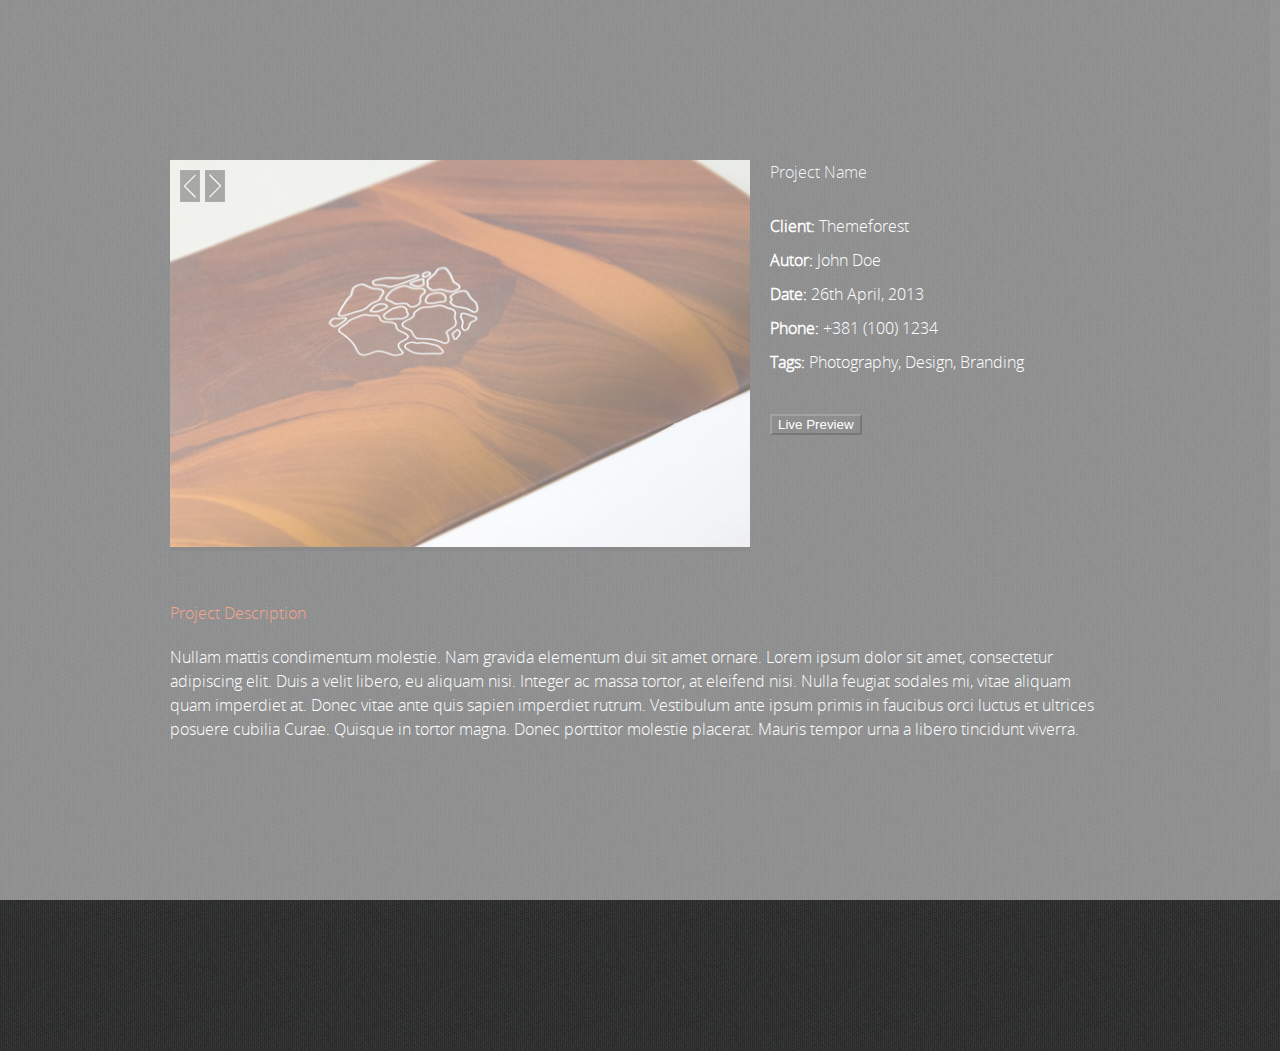
<file: project.html>
﻿<!DOCTYPE html>
<!--[if IE 8]><html class="no-js lt-ie9" lang="en"> <![endif]-->
<!--[if gt IE 8]>
<!--><html class="no-js" lang="en"><!--<![endif]-->

<!-- Mirrored from ivang-design.com/apollo/slider/project.html by HTTrack Website Copier/3.x [XR&CO'2014], Tue, 05 Nov 2024 05:19:50 GMT -->
<head>

	<!-- Basic Page Needs
  ================================================== -->
	<meta charset="utf-8">
	<title>Creatrix</title>
	<meta name="description" content="">
	<meta name="author" content="">

	<!-- Mobile Specific Metas
  ================================================== -->
	<meta name="viewport" content="width=device-width, initial-scale=1, maximum-scale=1">

	<!-- CSS
  ================================================== -->
	<link rel="stylesheet" href="css/base.css"/>
	<link rel="stylesheet" href="css/skeleton.css"/>
	<link rel="stylesheet" href="css/layout.css"/>
	
    <!--[if lte IE 8]>
        <script src="js/html5.js"></script>
    <![endif]-->		
		
	<!-- Favicons
	================================================== -->
	<link rel="shortcut icon" href="favicon.png">
	<link rel="apple-touch-icon" href="apple-touch-icon.png">
	<link rel="apple-touch-icon" sizes="72x72" href="apple-touch-icon-72x72.png">
	<link rel="apple-touch-icon" sizes="114x114" href="apple-touch-icon-114x114.png">
</head>
<body>


	<!-- Primary Page Layout
	================================================== -->
	
	<div id="preloader">
		<div id="status">&nbsp;</div>
	</div>	


	
	


	<div class="singleproject-top">		
		<div class="container">
			<div class="ten columns">
				<div id="slider">	
					<ul class="bxslider">
						<li><img src="images/gallery/1.jpg" alt=""/></li>
						<li><img src="images/gallery/2.jpg" alt=""/></li>
						<li><img src="images/gallery/3.jpg" alt=""/></li>
						<li><img src="images/gallery/4.jpg" alt=""/></li>
					</ul>
				</div>
			</div>
			<div class="six columns">
				<h3>Project Name</h3>	
				<p><strong>Client:</strong> Themeforest</p>
				<p><strong>Autor:</strong> John Doe</p>
				<p><strong>Date:</strong> 26th April, 2013</p>
				<p><strong>Phone:</strong> +381 (100) 1234</p>
				<p><strong>Tags:</strong> Photography, Design, Branding</p>
				<div class="btn-wrap">
					<p>
						<button>Live Preview</button>
					</p>
				</div>
			</div>
		</div>	
	</div>	
	<div id="singleproject">
		<div class="container">
			<div class="singleproject1-body">	
				<div class="sixteen columns">
					<h4>Project Description</h4>
					<p><span class="dropcap-orange">N</span>ullam mattis condimentum molestie. Nam gravida elementum dui sit amet ornare. Lorem ipsum dolor sit amet, consectetur adipiscing elit. Duis a velit libero, eu aliquam nisi. Integer ac massa tortor, at eleifend nisi. Nulla feugiat sodales mi, vitae aliquam quam imperdiet at. Donec vitae ante quis sapien imperdiet rutrum. Vestibulum ante ipsum primis in faucibus orci luctus et ultrices posuere cubilia Curae. Quisque in tortor magna. Donec porttitor molestie placerat. Mauris tempor urna a libero tincidunt viverra.</p>
				</div>
			</div>
		</div>	
	</div>		
	






	

	<!-- JAVASCRIPT
    ================================================== -->
  
<script type="text/javascript" src="js/jquery.js"></script>
<script type="text/javascript" src="js/modernizr.custom.js"></script>
<script type="text/javascript" src="js/jquery.nicescroll.min.js"></script>
<script type="text/javascript" src="js/jquery.bxslider.min.js"></script>
<script type="text/javascript" src="js/singleproject1.js"></script>


<!-- End Document
================================================== -->
</body>

<!-- Mirrored from ivang-design.com/apollo/slider/project.html by HTTrack Website Copier/3.x [XR&CO'2014], Tue, 05 Nov 2024 05:19:51 GMT -->
</html>
</file>
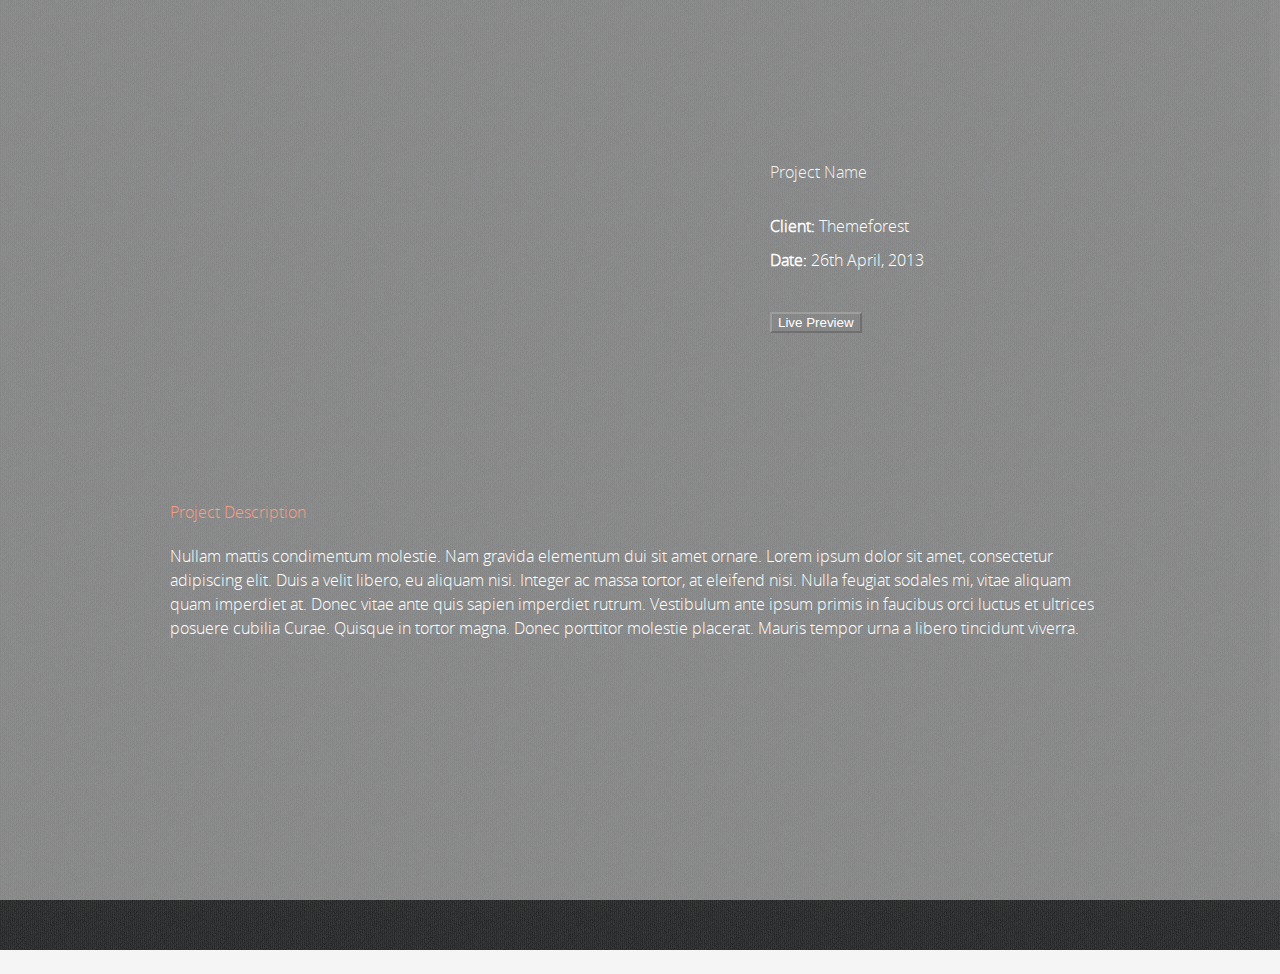
<file: project1.html>
﻿<!DOCTYPE html>
<!--[if IE 8]><html class="no-js lt-ie9" lang="en"> <![endif]-->
<!--[if gt IE 8]>
<!--><html class="no-js" lang="en"><!--<![endif]-->

<!-- Mirrored from ivang-design.com/apollo/slider/project1.html by HTTrack Website Copier/3.x [XR&CO'2014], Tue, 05 Nov 2024 05:19:51 GMT -->
<head>

	<!-- Basic Page Needs
  ================================================== -->
	<meta charset="utf-8">
	<title>Creatrix</title>
	<meta name="description" content="">
	<meta name="author" content="">

	<!-- Mobile Specific Metas
  ================================================== -->
	<meta name="viewport" content="width=device-width, initial-scale=1, maximum-scale=1">

	<!-- CSS
  ================================================== -->
	<link rel="stylesheet" href="css/base.css"/>
	<link rel="stylesheet" href="css/skeleton.css"/>
	<link rel="stylesheet" href="css/layout.css"/>
	
    <!--[if lte IE 8]>
        <script src="js/html5.js"></script>
    <![endif]-->		
		
	<!-- Favicons
	================================================== -->
	<link rel="shortcut icon" href="favicon.png">
	<link rel="apple-touch-icon" href="apple-touch-icon.png">
	<link rel="apple-touch-icon" sizes="72x72" href="apple-touch-icon-72x72.png">
	<link rel="apple-touch-icon" sizes="114x114" href="apple-touch-icon-114x114.png">
</head>
<body>


	<!-- Primary Page Layout
	================================================== -->
	
	<div id="preloader">
		<div id="status">&nbsp;</div>
	</div>	


	
	


	<div class="singleproject-top">		
		<div class="container">
			<div class="ten columns">
				<div class="media">
					<iframe src="http://player.vimeo.com/video/60453523?title=0&amp;byline=0&amp;portrait=0&amp;badge=0&amp;color=4f4f4f" frameborder="0"></iframe>
				</div>
			</div>
			<div class="six columns">
				<h3>Project Name</h3>	
				<p><strong>Client:</strong> Themeforest</p>
				<p><strong>Date:</strong> 26th April, 2013</p>
				<div class="btn-wrap">
					<p>
						<button>Live Preview</button>
					</p>
				</div>
			</div>
		</div>	
	</div>	
	<div id="singleproject">
		<div class="container">
			<div class="singleproject1-body">	
				<div class="sixteen columns">
					<h4>Project Description</h4>
					<p><span class="dropcap-orange">N</span>ullam mattis condimentum molestie. Nam gravida elementum dui sit amet ornare. Lorem ipsum dolor sit amet, consectetur adipiscing elit. Duis a velit libero, eu aliquam nisi. Integer ac massa tortor, at eleifend nisi. Nulla feugiat sodales mi, vitae aliquam quam imperdiet at. Donec vitae ante quis sapien imperdiet rutrum. Vestibulum ante ipsum primis in faucibus orci luctus et ultrices posuere cubilia Curae. Quisque in tortor magna. Donec porttitor molestie placerat. Mauris tempor urna a libero tincidunt viverra.</p>
				</div>
			</div>
		</div>	
	</div>		
	






	

	<!-- JAVASCRIPT
    ================================================== -->
  
<script type="text/javascript" src="js/jquery.js"></script>
<script type="text/javascript" src="js/modernizr.custom.js"></script>
<script type="text/javascript" src="js/jquery.nicescroll.min.js"></script>
<script type="text/javascript" src="js/jquery.fitvids.js"></script>
<script type="text/javascript" src="js/singleproject2.js"></script>


<!-- End Document
================================================== -->
</body>

<!-- Mirrored from ivang-design.com/apollo/slider/project1.html by HTTrack Website Copier/3.x [XR&CO'2014], Tue, 05 Nov 2024 05:19:52 GMT -->
</html>
</file>
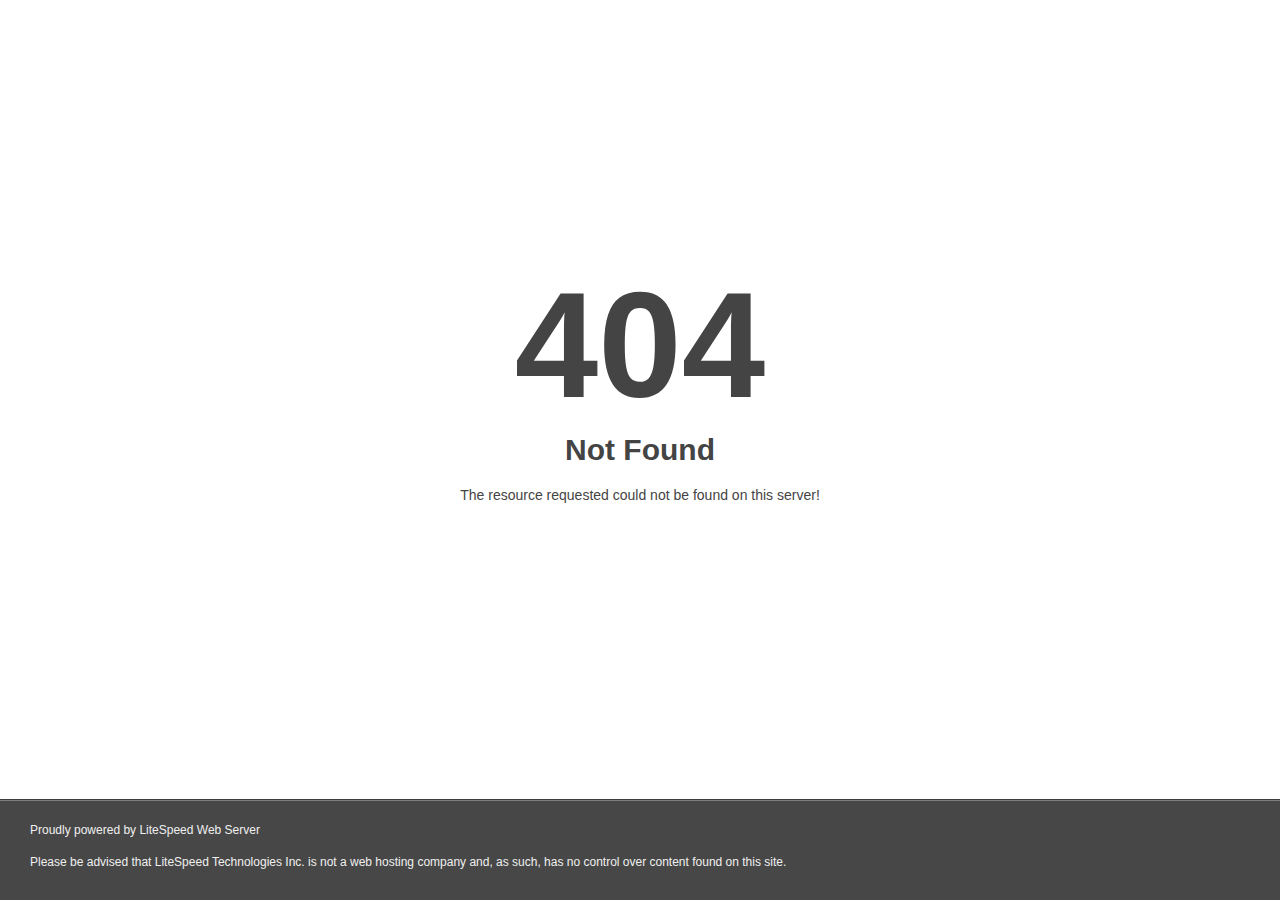
<file: images/ar.html>
<!DOCTYPE html>
<html style="height:100%">
<head>
<meta name="viewport" content="width=device-width, initial-scale=1, shrink-to-fit=no" />
<title> 404 Not Found
</title><style>@media (prefers-color-scheme:dark){body{background-color:#000!important}}</style></head>
<body style="color: #444; margin:0;font: normal 14px/20px Arial, Helvetica, sans-serif; height:100%; background-color: #fff;">
<div style="height:auto; min-height:100%; ">     <div style="text-align: center; width:800px; margin-left: -400px; position:absolute; top: 30%; left:50%;">
        <h1 style="margin:0; font-size:150px; line-height:150px; font-weight:bold;">404</h1>
<h2 style="margin-top:20px;font-size: 30px;">Not Found
</h2>
<p>The resource requested could not be found on this server!</p>
</div></div><div style="color:#f0f0f0; font-size:12px;margin:auto;padding:0px 30px 0px 30px;position:relative;clear:both;height:100px;margin-top:-101px;background-color:#474747;border-top: 1px solid rgba(0,0,0,0.15);box-shadow: 0 1px 0 rgba(255, 255, 255, 0.3) inset;">
<br>Proudly powered by LiteSpeed Web Server<p>Please be advised that LiteSpeed Technologies Inc. is not a web hosting company and, as such, has no control over content found on this site.</p></div></body></html>
</file>
<file: css/base.css>
/*
* Skeleton V1.2
* Copyright 2011, Dave Gamache
* www.getskeleton.com
* Free to use under the MIT license.
* http://www.opensource.org/licenses/mit-license.php
* 6/20/2012
*/


/* Table of Content
==================================================
	#Reset & Basics
	#Basic Styles
	#Site Styles
	#Typography
	#Links
	#Lists
	#Images
	#Buttons
	#Forms
	#Misc */


/* #Reset & Basics (Inspired by E. Meyers)
================================================== */
html,
body,
div,
span,
applet,
object,
iframe,
h1,
h2,
h3,
h4,
h5,
h6,
p,
blockquote,
pre,
a,
abbr,
acronym,
address,
big,
cite,
code,
del,
dfn,
em,
img,
ins,
kbd,
q,
s,
samp,
small,
strike,
strong,
sub,
sup,
tt,
var,
b,
u,
i,
center,
dl,
dt,
dd,
ol,
ul,
li,
fieldset,
form,
label,
legend,
table,
caption,
tbody,
tfoot,
thead,
tr,
th,
td,
article,
aside,
canvas,
details,
embed,
figure,
figcaption,
footer,
header,
hgroup,
menu,
nav,
output,
ruby,
section,
summary,
time,
mark,
audio,
video,
select {
	margin: 0;
	padding: 0;
	border: 0;
	font-size: 100%;
	font: inherit;
	vertical-align: baseline;
}

article,
aside,
details,
figcaption,
figure,
footer,
header,
hgroup,
menu,
nav,
section {
	display: block;
}

body {
	line-height: 1;
}

ol,
ul {
	list-style: none;
}

blockquote,
q {
	quotes: none;
}

blockquote:before,
blockquote:after,
q:before,
q:after {
	content: '';
	content: none;
}

table {
	border-collapse: collapse;
	border-spacing: 0;
}

/* #Basic Styles
================================================== */
body {
	background: #f5f5f5;
	font-family: 'OpenSans-Light-webfont';
	font-size: 16px;
	line-height: 24px;
	color: #fff;
	overflow-x: hidden;
	-webkit-font-smoothing: antialiased;
	/* Fix for webkit rendering */
	-webkit-text-size-adjust: 100%;
}

html {
	height: 100%;
}

/* #Typography
================================================== */
h1,
h2,
h3,
h4,
h5,
h6 {
	color: #e9e9e9;
	/* font-family: 'Poiret One', cursive; */
	/* text-transform: uppercase; */
	/* font-weight: 600; */
}

h1 a,
h2 a,
h3 a,
h4 a,
h5 a,
h6 a {
	font-weight: inherit;
}

h1 {
	/* font-size: 60px; */
	/* line-height: 62px; */
}

h2 {
	/* font-size: 52px; */
	/* line-height: 54px; */
}

h3 {
	/* font-size: 44px; */
	/* line-height: 46px; */
}

h4 {
	/* font-size: 34px; */
	/* line-height: 40px; */
	color: #EC572C;
}

h5 {
	/* font-size: 26px; */
	/* line-height: 32px; */
}

h6 {
	/* font-size: 22px; */
	/* line-height: 26px; */
}

.subheader {
	color: #292929;
}

p {}

p img {
	margin: 0;
}

p.lead {
	font-size: 21px;
	line-height: 27px;
	color: #777;
}

em {
	font-style: italic;
}

strong {
	font-weight: 900;
}

small {
	font-size: 80%;
}

.dropcap {
	float: left;
	font-weight: bold;
	line-height: 0.95;
	font-size: 420%;
	margin-right: 10px;
	color: #292929;
}

.dropcap-red {
	float: left;
	font-weight: bold;
	line-height: 0.95;
	font-size: 400%;
	margin-right: 10px;
	color: #EB767E;
}

.dropcap-orange-circle {
	float: left;
	font-weight: 800;
	line-height: 66px;
	font-size: 44px;
	border-radius: 50%;
	background: #292929;
	height: 66px;
	width: 66px;
	text-align: center;
	margin-right: 10px;
	color: #e74c3c;
}

.line-sep {
	border-bottom: 1px solid rgba(81, 81, 81, .1);
	padding-top: 30px;
	margin-bottom: 30px;
	position: relative;
}

.line-sep1 {
	border-bottom: 1px solid rgba(81, 81, 81, .1);
	padding-top: 70px;
	margin-bottom: 30px;
	position: relative;
}




/*	Blockquotes  */
blockquote,
blockquote p {
	font-size: 17px;
	line-height: 24px;
	color: #777;
}

blockquote {
	margin: 0 0 20px;
	padding: 9px 20px 0 19px;
}

blockquote cite {
	display: block;
	font-size: 12px;
	color: #555;
}

blockquote cite:before {
	content: "\2014 \0020";
}

blockquote cite a,
blockquote cite a:visited,
blockquote cite a:visited {
	color: #555;
}

hr {
	border: solid #323a3d;
	border-width: 1px 0 0;
	clear: both;
	margin: 0 10px 0 10px;
	height: 0;
	position: relative;
}


/* #Links
================================================== */
a,
a:visited {
	text-decoration: none;
}

a:hover,
a:focus {
	color: #e74c3c;
}

p a,
p a:visited {
	line-height: inherit;
	text-decoration: none;
}


/* #Lists
================================================== */
ul,
ol {}

ul {
	list-style: none outside;
}

ol {
	list-style: decimal;
}

ol,
ul.square,
ul.circle,
ul.disc {
	margin-left: 30px;
}

ul.square {
	list-style: square outside;
}

ul.circle {
	list-style: circle outside;
}

ul.disc {
	list-style: disc outside;
}

ul ul,
ul ol,
ol ol,
ol ul {
	font-size: 90%;
}

ul ul li,
ul ol li,
ol ol li,
ol ul li {}

li {
	line-height: 18px;
}

ul.large li {
	line-height: 21px;
}

li p {
	line-height: 21px;
}

/* #Buttons
================================================== */

.button,
input[type="submit"],
input[type="reset"],
input[type="button"] {
	background: #363636;
	margin-top: 10px;
	border: none;
	color: #dfdfdf;
	display: inline-block;
	font-size: 16px;
	cursor: pointer;
	line-height: normal;
	padding: 15px 25px;
	-webkit-transition: all 0.3s ease-out;
	-moz-transition: all 0.3s ease-out;
	-o-transition: all 0.3s ease-out;
	transition: all 0.3s ease-out;
	width: 100%
}

.button:hover,
button:hover,
input[type="submit"]:hover,
input[type="reset"]:hover,
input[type="button"]:hover {
	color: #e74c3c;
	background: #292929;
}

.button:active,
button:active,
input[type="submit"]:active,
input[type="reset"]:active,
input[type="button"]:active {
	color: #e74c3c;
}

.button.full-width,
button.full-width,
input[type="submit"].full-width,
input[type="reset"].full-width,
input[type="button"].full-width {
	width: 100%;
	padding-left: 0 !important;
	padding-right: 0 !important;
	text-align: center;
}

/* Fix for odd Mozilla border & padding issues */
button::-moz-focus-inner,
input::-moz-focus-inner {
	border: 0;
	padding: 0;
}

/* #Images
================================================== */

img.scale-with-grid {
	max-width: 100%;
	height: auto;
}




/* #Misc
================================================== */
.remove-bottom {
	margin-bottom: 0 !important;
}

.half-bottom {
	margin-bottom: 10px !important;
}

.add-bottom {
	margin-bottom: 20px !important;
}

.clear {
	clear: both;
	display: block;
	overflow: hidden;
	visibility: hidden;
	width: 0;
	height: 0;
}

::selection {
	background: rgba(0, 0, 0, .2);
	/* Safari */
}

::-moz-selection {
	background: rgba(0, 0, 0, .2);
	/* Firefox */
}
</file>
<file: css/skeleton.css>
/*
* Skeleton V1.2
* Copyright 2011, Dave Gamache
* www.getskeleton.com
* Free to use under the MIT license.
* http://www.opensource.org/licenses/mit-license.php
* 6/20/2012
*/


/* Table of Contents
==================================================
    #Base 960 Grid
    #Tablet (Portrait)
    #Mobile (Portrait)
    #Mobile (Landscape)
    #Clearing */



/* #Base 960 Grid
================================================== */

    .container                                  { position: relative; width: 960px; margin: 0 auto; padding: 0; }
    .container .column,
    .container .columns                         { float: left; display: inline; margin-left: 10px; margin-right: 10px; margin-top: 10px; margin-bottom: 10px;}
    .row                                        { margin-bottom: 20px; }

    /* Nested Column Classes */
    .column.alpha, .columns.alpha               { margin-left: 0; }
    .column.omega, .columns.omega               { margin-right: 0; }

    /* Base Grid */
    .container .one.column,
    .container .one.columns                     { width: 40px;  }
    .container .two.columns                     { width: 100px; }
    .container .three.columns                   { width: 160px; }
    .container .four.columns                    { width: 220px; }
    .container .five.columns                    { width: 280px; }
    .container .six.columns                     { width: 340px; }
    .container .seven.columns                   { width: 400px; }
    .container .eight.columns                   { width: 460px; }
    .container .nine.columns                    { width: 520px; }
    .container .ten.columns                     { width: 580px; }
    .container .eleven.columns                  { width: 640px; }
    .container .twelve.columns                  { width: 700px; }
    .container .thirteen.columns                { width: 760px; }
    .container .fourteen.columns                { width: 820px; }
    .container .fifteen.columns                 { width: 880px; }
    .container .sixteen.columns                 { width: 940px; }

    .container .one-third.column                { width: 300px; }
    .container .two-thirds.column               { width: 620px; }

    /* Offsets */
    .container .offset-by-one                   { padding-left: 60px;  }
    .container .offset-by-two                   { padding-left: 120px; }
    .container .offset-by-three                 { padding-left: 180px; }
    .container .offset-by-four                  { padding-left: 240px; }
    .container .offset-by-five                  { padding-left: 300px; }
    .container .offset-by-six                   { padding-left: 360px; }
    .container .offset-by-seven                 { padding-left: 420px; }
    .container .offset-by-eight                 { padding-left: 480px; }
    .container .offset-by-nine                  { padding-left: 540px; }
    .container .offset-by-ten                   { padding-left: 600px; }
    .container .offset-by-eleven                { padding-left: 660px; }
    .container .offset-by-twelve                { padding-left: 720px; }
    .container .offset-by-thirteen              { padding-left: 780px; }
    .container .offset-by-fourteen              { padding-left: 840px; }
    .container .offset-by-fifteen               { padding-left: 900px; }



/* #Tablet (Portrait)
================================================== */

    /* Note: Design for a width of 768px */

    @media only screen and (min-width: 768px) and (max-width: 959px) {
        .container                                  { width: 768px; }
        .container .column,
        .container .columns                         { margin-left: 10px; margin-right: 10px;  margin-top: 10px; margin-bottom: 10px;}
        .column.alpha, .columns.alpha               { margin-left: 0; margin-right: 10px; }
        .column.omega, .columns.omega               { margin-right: 0; margin-left: 10px; }
        .alpha.omega                                { margin-left: 0; margin-right: 0; }

        .container .one.column,
        .container .one.columns                     { width: 28px; }
        .container .two.columns                     { width: 76px; }
        .container .three.columns                   { width: 124px; }
        .container .four.columns                    { width: 172px; }
        .container .five.columns                    { width: 220px; }
        .container .six.columns                     { width: 268px; }
        .container .seven.columns                   { width: 316px; }
        .container .eight.columns                   { width: 364px; }
        .container .nine.columns                    { width: 412px; }
        .container .ten.columns                     { width: 460px; }
        .container .eleven.columns                  { width: 508px; }
        .container .twelve.columns                  { width: 556px; }
        .container .thirteen.columns                { width: 604px; }
        .container .fourteen.columns                { width: 652px; }
        .container .fifteen.columns                 { width: 700px; }
        .container .sixteen.columns                 { width: 748px; }

        .container .one-third.column                { width: 236px; }
        .container .two-thirds.column               { width: 492px; }

        /* Offsets */
        .container .offset-by-one                   { padding-left: 48px; }
        .container .offset-by-two                   { padding-left: 96px; }
        .container .offset-by-three                 { padding-left: 144px; }
        .container .offset-by-four                  { padding-left: 192px; }
        .container .offset-by-five                  { padding-left: 240px; }
        .container .offset-by-six                   { padding-left: 288px; }
        .container .offset-by-seven                 { padding-left: 336px; }
        .container .offset-by-eight                 { padding-left: 384px; }
        .container .offset-by-nine                  { padding-left: 432px; }
        .container .offset-by-ten                   { padding-left: 480px; }
        .container .offset-by-eleven                { padding-left: 528px; }
        .container .offset-by-twelve                { padding-left: 576px; }
        .container .offset-by-thirteen              { padding-left: 624px; }
        .container .offset-by-fourteen              { padding-left: 672px; }
        .container .offset-by-fifteen               { padding-left: 720px; }
    }


/*  #Mobile (Portrait)
================================================== */


    @media only screen and (min-width: 480px) and (max-width: 767px) {
        .container { width: 420px; }
        .container .columns,
        .container .column {  margin-left: 0; margin-right: 0; margin-top: 10px; margin-bottom: 10px;}

        .container .one.column,
        .container .one.columns,
        .container .two.columns,
        .container .three.columns,
        .container .four.columns,
        .container .five.columns,
        .container .six.columns,
        .container .seven.columns,
        .container .eight.columns,
        .container .nine.columns,
        .container .ten.columns,
        .container .eleven.columns,
        .container .twelve.columns,
        .container .thirteen.columns,
        .container .fourteen.columns,
        .container .fifteen.columns,
        .container .sixteen.columns,
        .container .one-third.column,
        .container .two-thirds.column  { width: 420px; }

        /* Offsets */
        .container .offset-by-one,
        .container .offset-by-two,
        .container .offset-by-three,
        .container .offset-by-four,
        .container .offset-by-five,
        .container .offset-by-six,
        .container .offset-by-seven,
        .container .offset-by-eight,
        .container .offset-by-nine,
        .container .offset-by-ten,
        .container .offset-by-eleven,
        .container .offset-by-twelve,
        .container .offset-by-thirteen,
        .container .offset-by-fourteen,
        .container .offset-by-fifteen { padding-left: 0; }

    }


/* #Mobile (Landscape)
================================================== */

    /* Note: Design for a width of 320px */

    @media only screen and (max-width: 319px) {
        .container { width: 220px; }
        .container .columns,
        .container .column { margin-left: 0; margin-right: 0; margin-top: 10px; margin-bottom: 10px;}

        .container .one.column,
        .container .one.columns,
        .container .two.columns,
        .container .three.columns,
        .container .four.columns,
        .container .five.columns,
        .container .six.columns,
        .container .seven.columns,
        .container .eight.columns,
        .container .nine.columns,
        .container .ten.columns,
        .container .eleven.columns,
        .container .twelve.columns,
        .container .thirteen.columns,
        .container .fourteen.columns,
        .container .fifteen.columns,
        .container .sixteen.columns,
        .container .one-third.column,
        .container .two-thirds.column { width: 220px; }
    }

/* #Mobile 
================================================== */


    @media only screen and (min-width: 320px) and (max-width: 479px) {
        .container { width: 300px; }
        .container .columns,
        .container .column {  margin-left: 0; margin-right: 0;  margin-top: 10px; margin-bottom: 10px;}

        .container .one.column,
        .container .one.columns,
        .container .two.columns,
        .container .three.columns,
        .container .four.columns,
        .container .five.columns,
        .container .six.columns,
        .container .seven.columns,
        .container .eight.columns,
        .container .nine.columns,
        .container .ten.columns,
        .container .eleven.columns,
        .container .twelve.columns,
        .container .thirteen.columns,
        .container .fourteen.columns,
        .container .fifteen.columns,
        .container .sixteen.columns,
        .container .one-third.column,
        .container .two-thirds.column { width: 300px; }
    }


/* #Clearing
================================================== */

    /* Self Clearing Goodness */
    .container:after { content: "\0020"; display: block; height: 0; clear: both; visibility: hidden; }

    /* Use clearfix class on parent to clear nested columns,
    or wrap each row of columns in a <div class="row"> */
    .clearfix:before,
    .clearfix:after,
    .row:before,
    .row:after {
      content: '\0020';
      display: block;
      overflow: hidden;
      visibility: hidden;
      width: 0;
      height: 0; }
    .row:after,
    .clearfix:after {
      clear: both; }
    .row,
    .clearfix {
      zoom: 1; }

    /* You can also use a <br class="clear" /> to clear columns */
    .clear {
      clear: both;
      display: block;
      overflow: hidden;
      visibility: hidden;
      width: 0;
      height: 0;
    }
</file>
<file: css/layout.css>
@import url(http://fonts.googleapis.com/css?family=Poiret+One&amp;subset=latin,latin-ext,cyrillic);


/* #PAGE STYLES */

#preloader {
	position: absolute;
	top: 0;
	left: 0;
	right: 0;
	bottom: 0;
	background: #ffffff;
	z-index: 999999;
}

#status {
	width: 200px;
	height: 200px;
	position: absolute;
	left: 50%;
	top: 50%;
	background-image: url(../images/preload.gif);
	background-repeat: no-repeat;
	background-position: center;
	margin: -100px 0 0 -100px;
}


/* #Animation
================================================== */

.cbp-so-scroller {
	overflow: hidden;
}

.cbp-so-section {
}

/* Clear floats of children */
.cbp-so-section:before,
.cbp-so-section:after {
	content: " ";
	display: table;
}

.cbp-so-section:after {
	clear: both;
}

/* Sides */
.cbp-so-side {
	-webkit-transition: -webkit-transform 1s, opacity 1s;
	-moz-transition: -moz-transform 1s, opacity 1s;
	transition: transform 1s, opacity 1s;
}

/* Clear floats of children */
.cbp-so-side:before,
.cbp-so-side:after {
	content: " ";
	display: table;
}

.cbp-so-side:after {
	clear: both;
}


/* Initial state (hidden or anything else) */
.cbp-so-init .cbp-so-side {
	opacity: 0;
}

.cbp-so-init .cbp-so-side-left {
	-webkit-transform: translateX(-200px);
	-moz-transform: translateX(-200px);
	transform: translateX(-200px);
}

.cbp-so-init .cbp-so-side-right {
	-webkit-transform: translateX(200px);
	-moz-transform: translateX(200px);
	transform: translateX(200px);
}
.cbp-so-init .cbp-so-side-left1 {
	-webkit-transform: translateX(-200px);
	-moz-transform: translateX(-200px);
	transform: translateX(-200px);
}

.cbp-so-init .cbp-so-side-right1 {
	-webkit-transform: translateX(200px);
	-moz-transform: translateX(200px);
	transform: translateX(200px);
}

/* Animated state */
/* add you final states (transition) or your effects (animations) for each side */
.cbp-so-section.cbp-so-animate .cbp-so-side-left,
.cbp-so-section.cbp-so-animate .cbp-so-side-right,
.cbp-so-section.cbp-so-animate .cbp-so-side-left1,
.cbp-so-section.cbp-so-animate .cbp-so-side-right1{
	-webkit-transform: translateX(0px);
	-moz-transform: translateX(0px);
	transform: translateX(0px);
	opacity: 1;
}


.cbp-so-section.cbp-so-animate .cbp-so-side-right1 {
	-webkit-transition-delay: 0.1s;
	-moz-transition-delay: 0.1s;
	transition-delay: 0.1s;
}
.cbp-so-section.cbp-so-animate .cbp-so-side-left1 {
	-webkit-transition-delay: 0.1s;
	-moz-transition-delay: 0.1s;
	transition-delay: 0.1s;
}

/* #Parallax
================================================== */



@media only screen and (min-width: 1930px) { .parallax { background-size: cover; } }
 @media only screen and (min-device-width : 768px) and (max-device-width : 1024px) and (orientation : landscape) {
	.parallax { background-size: cover; background-attachment: scroll; background-position: top center!important; }
}
@media only screen and (max-width: 959px) {
	.parallax { background-size: cover; background-attachment: scroll; background-position: top center!important; }
}
.parallax{
	width:100%;
	padding:0;
	margin:0;
	background-attachment:fixed;
	background-repeat:repeat; 
	background-size:cover; 
	color:#000;  
	z-index:1;
	overflow:hidden;
}
.parallax-wrap{
	position: relative; 
	padding-top:100px;
	padding-bottom:100px;
	margin: 0 auto;
	width: 100%;
	overflow:hidden;
	z-index:2;
}
.parallax-wrap h5{
	margin-bottom:30px;
	text-align:center;
}
.parallax-wrap span{
	background: rgba(38,38,38,.9);
	padding:10px;
}


#flkr ul{
	float:left;
	overflow:hidden;
}
#flkr li{
	float:left;
	margin-right:2.5px;
	padding:0;
	overflow:hidden;
	border:0;
}
#flkr {
	position: relative;
}

#flkr img{
   -webkit-transition: all 0.3s ease-in-out;
   -moz-transition: all 0.3s ease-in-out;
   -o-transition: all 0.3s ease-in-out;
   -ms-transition: all 0.3s ease-in-out;
   transition: all 0.3s ease-in-out;
}
#flkr img:hover{
   opacity:0.8;
}


#parallax-2 .parallax-wrap{
	padding-bottom:150px;
}
.testimonial{
	position: relative; 
	margin: 0 auto;
	width: 100%;
	overflow:hidden;
	background: rgba(38,38,38,.9);
	z-index:2;
}
.testimonial h6{
	text-align:center;
	font-style: italic;
	font-family: 'OpenSans-Light-webfont';
	color:#fff;
	padding:20px;font-size: 20px; line-height: 26px;
	text-transform: none;font-weight:100
}
.testimonial p{
	text-align:center;
	background:url('../images/line.png') no-repeat center top;
	color:#fff;
	padding-top:20px;
	padding-bottom:20px;
	font-weight:500;
}

/* DIRECTION CONTROLS (NEXT / PREV) */
.bx-wrapper{
	background: rgba(38,38,38,.9);
}
.bx-wrapper .bx-prev {
	left: 50%;
	margin-left:-25px;
	bottom:-50px;
	background: url(../images/arrow_left.png) no-repeat;
	opacity:.8;
	-webkit-transition : all 0.4s ease-out;
	-moz-transition : all 0.4s ease-out;
	-o-transition :all 0.4s ease-out;
	transition : all 0.4s ease-out;  
}

.bx-wrapper .bx-next {
	left: 50%;
	margin-left:5px;
	bottom:-50px;
	background: url(../images/arrow_right.png) no-repeat;
	opacity:.8;
	-webkit-transition : all 0.4s ease-out;
	-moz-transition : all 0.4s ease-out;
	-o-transition :all 0.4s ease-out;
	transition : all 0.4s ease-out;  
}

.bx-wrapper .bx-prev:hover {
	opacity:1;
}

.bx-wrapper .bx-next:hover {
	opacity:1;
}

.bx-wrapper .bx-controls-direction a {
	position: absolute;
	outline: 0;
	width: 20px;
	height: 32px;
	text-indent: -9999px;
	z-index: 9;
}

.bx-wrapper .bx-controls-direction a.disabled {
	display: none;
}

.clouds {
  position: absolute;
  top: 0;
  left:0;
  z-index: 1000;
  display: block;
  width: 100%;
  height: 337px;
  background-image: url("../images/bg-clouds.png");
}
.no-touch.cssanimations .clouds {
  -webkit-animation: clouds 15s infinite linear;
  -moz-animation: clouds 15s infinite linear;
  -ms-animation: clouds 15s infinite linear;
  -o-animation: clouds 15s infinite linear;
  animation: clouds 15s infinite linear;
}

/* clouds */
@-webkit-keyframes clouds {
  0% {
    background-position: 0 0; }

  100% {
    background-position: -1000px 0; } }

@-moz-keyframes clouds {
  0% {
    background-position: 0 0; }

  100% {
    background-position: -1000px 0; } }

@-ms-keyframes clouds {
  0% {
    background-position: 0 0; }

  100% {
    background-position: -1000px 0; } }

@-o-keyframes clouds {
  0% {
    background-position: 0 0; }

  100% {
    background-position: -1000px 0; } }

@keyframes clouds {
  0% {
    background-position: 0 0; }

  100% {
    background-position: -1000px 0; } }



#typer{
	text-align:center;
	font-family: 'Lato', sans-serif;
	background: rgba(38,38,38,.8);
	width:100%;
	display: table;
	height:52px;
	padding-top:20px;
	z-index:10;
}
#typer h5{
	color:#fff;
	font-size:32px;
	font-weight:400;text-transform: capitalize;color:#EC572C;
}

#typer div{
	display: table-cell;
	vertical-align: middle;
}


#parallax-3 .parallax-wrap{
	padding-top:56px;
}


.fallingLeaves {
    text-align: left;
}
.fallingLeaves span {
    display: inline-block;
	margin: -30px 30px 44px  -24px;
    
    -webkit-animation: fallingLeaves 9s infinite  linear;
    -moz-animation: fallingLeaves 9s infinite  linear;
    animation: fallingLeaves 9s infinite  linear;
}
.fallingLeaves span:nth-child(5n+5) {
	background:url("../images/oak1.gif");
    width: 35px;
    height: 35px;

    -webkit-animation-delay: 1.3s;
    -moz-animation-delay: 1.3s;
    animation-delay: 1.3s;
}
.fallingLeaves span:nth-child(3n+2) {
	background:url("../images/oak2.gif");
    width: 35px;
    height: 35px;
    -webkit-animation-delay: 1.5s;
    -moz-animation-delay: 1.5s;
    animation-delay: 1.5s;
}
.fallingLeaves span:nth-child(2n+1) {
	background:url("../images/oak3.gif");
    width: 21px;
    height: 21px;

    -webkit-animation-delay: 1.7s;
    -moz-animation-delay: 1.7s;
    animation-delay: 1.7s;
}

.fallingLeaves span:nth-child(3n+1) {
	background:url("../images/oak4.gif");
    width: 21px;
    height: 21px;

    -webkit-animation-delay: 2.7s;
    -moz-animation-delay: 2.7s;
    animation-delay: 2.7s;
}
.fallingLeaves span:nth-child(7n+2) {
	background:url("../images/oak1.gif");
    width: 35px;
    height: 35px;

    -webkit-animation-delay: 3.5s;
    -moz-animation-delay: 3.5s;
    animation-delay: 3.5s;
}
.fallingLeaves span:nth-child(4n+5) {
	background:url("../images/oak2.gif");
    width: 35px;
    height: 35px;

    -webkit-animation-delay: 5.5s;
    -moz-animation-delay: 5.5s;
    animation-delay: 5.5s;
}
.fallingLeaves span:nth-child(5n+2) {
	background:url("../images/oak3.gif");
    width: 21px;
    height: 21px;

    -webkit-animation-delay: 8s;
    -moz-animation-delay: 8s;
    animation-delay: 8s;
}
@-webkit-keyframes fallingLeaves {
  0% {
    opacity: 1;

	-webkit-transform: translate(0, 0px) rotateZ(0deg);
  }
  75% {
    opacity: 1;

	-webkit-transform: translate(100px, 600px) rotateZ(270deg); 
  }
  100% {
    opacity: 0;

	-webkit-transform: translate(150px, 800px) rotateZ(360deg);
  }
}
@-moz-keyframes fallingLeaves {
  0% {
    opacity: 1;
    
	-webkit-transform: translate(0, 0px) rotateZ(0deg);
  }
  75% {
    opacity: 1;
   
	-webkit-transform: translate(100px, 600px) rotateZ(270deg); 
  }
  100% {
    opacity: 0;
    
	-webkit-transform: translate(150px, 800px) rotateZ(360deg);
  }
}
@keyframes fallingLeaves {
  0% {
    opacity: 1;
    
	transform: translate(0, 0px) rotateZ(0deg);
  }
  75% {
    opacity: 1;
   
	transform: translate(100px, 600px) rotateZ(270deg); 
  }
  100% {
    opacity: 0;
    
	transform: translate(150px, 800px) rotateZ(360deg);
  }
}




/* #Home
================================================== */

#home{
	position: relative; 
	margin: 0 auto;
	width: 100%;
	overflow:hidden;
	z-index:2;
}







/* #Slider
================================================== */


		#maximage {	
		display:none;
		position:absolute!important;
		background:#000;
		z-index:1;
		}	
	div.mc-image {
	/*NOTE: Mozilla flickers when fading and using 'all', so we have to be specific with what property we want to transition:
	 	If you are using fading transitions, use 'opacity: */
	-webkit-transition: opacity 1s ease-in-out; 
	-moz-transition: opacity 1s ease-in-out; 
	-o-transition: opacity 1s ease-in-out; 
	transition: opacity 1s ease-in-out;
	
	/*If you are using horizontal slide transitions, use the following CSS:
	-webkit-transition: left 1s ease-in-out; 
	-moz-transition: left 1s ease-in-out; 
	-o-transition: left 1s ease-in-out; 
	transition: left 1s ease-in-out;*/
	
	-webkit-background-size: cover;
	-moz-background-size: cover;
	-o-background-size: cover;
	background-size: cover;
	background-position:center center;
	background-repeat:no-repeat;
	height:100%;
	overflow:hidden;
	width:100%;
}	
			#arrow_left {
				top:0;
				height:100%;
				position:absolute;
				opacity:0;
				background: rgba(0,0,0,.8) url('../images/arrow-left.png') no-repeat center center;
				-webkit-transition : all 0.2s ease-out;
				-moz-transition : all 0.2s ease-out;
				-o-transition :all 0.2s ease-out;
				transition : all 0.2s ease-out;
				left:0;
				width:60px;
				z-index:1000;
			}
			#arrow_right {
				top:0;
				height:100%;
				position:absolute;
				opacity:0;
				background: rgba(0,0,0,.8) url('../images/arrow-right.png') no-repeat center center;
				-webkit-transition : all 0.2s ease-out;
				-moz-transition : all 0.2s ease-out;
				-o-transition :all 0.2s ease-out;
				transition : all 0.2s ease-out;
				right:0;
				width:60px;
				z-index:1000;
			}

			
			
			
			#arrow_left:hover, #arrow_right:hover {
				opacity:.7;
			}
			#arrow_left:active, #arrow_right:active {
				opacity:.7;
			}
			
			

/* #Home Text
================================================== */			
			
			
.home-text{
	position:absolute;
	text-align:center;
	width:960px;
	left:50%;
	margin-left:-480px;
	background:rgba(38,38,38,.9);
	top:50%;
	z-index:5;
	margin-top:-340px;
	padding-top:30px;
	padding-bottom:30px;
}		
.line{
	position:relative;
	width:100%;
	background:url('../images/line.png') no-repeat center center;
	height:1px;
}							
.home-text-top{
	font-family:'OpenSans-Light-webfont';
	text-transform: uppercase;
	font-size: 50px;
	line-height:50px;
	color:#EC572C;
}			
.home-text-middle{
	font-family: 'Poiret One', cursive;
	text-transform: uppercase;
	font-size: 160px;
	line-height:160px;
	font-weight:900;
	color:#fff;
}		
.home-text-middle span{
	color:#EC572C;
}			
.home-text-bottom{
	font-family:'OpenSans-Light-webfont';
	text-transform: uppercase;
	font-size: 50px;
	line-height:50px;
	color:#ffffff;
	margin: 2rem 0rem;
	font-weight: bold;
}
			
#home a {
	position: relative;
	display: inline-block;
	margin: 5px 15px;
	font-size: 12px;
	outline: none;
	color: #fff;
	text-decoration: none;
	text-transform: uppercase;
	letter-spacing: 1px;
	font-weight: 400;
	text-shadow: 0 0 1px rgba(255,255,255,0.3);
}			
			
.cl-effect-18 {
	position: relative;
	z-index: 1;
	margin-top:30px;
}

.cl-effect-18 a {
	padding: 0 5px;
	color: #b4770d;
	font-weight: 700;
	-webkit-transition: color 0.3s;
	-moz-transition: color 0.3s;
	transition: color 0.3s;
}

.cl-effect-18 a::before,
.cl-effect-18 a::after {
	position: absolute;
	width: 100%;
	left: 0;
	top: 50%;
	height: 1px;
	margin-top: -1px;
	background: #fff;
	content: '';
	z-index: -1;
	-webkit-transition: -webkit-transform 0.3s, opacity 0.3s;
	-moz-transition: -moz-transform 0.3s, opacity 0.3s;
	transition: transform 0.3s, opacity 0.3s;
	pointer-events: none;
}

.cl-effect-18 a::before {
	-webkit-transform: translateY(-20px);
	-moz-transform: translateY(-20px);
	transform: translateY(-20px);
}

.cl-effect-18 a::after {
	-webkit-transform: translateY(20px);
	-moz-transform: translateY(20px);
	transform: translateY(20px);
}

.cl-effect-18 a:hover,
.cl-effect-18 a:focus {
	color: #fff;
}
.cl-effect-18 a:hover::before,
.cl-effect-18 a:hover::after,
.cl-effect-18 a:focus::before,
.cl-effect-18 a:focus::after {
	opacity: 0.4;
}

.cl-effect-18 a:hover::before,
.cl-effect-18 a:focus::before {
	-webkit-transform: rotate(45deg);
	-moz-transform: rotate(45deg);
	transform: rotate(45deg);
}

.cl-effect-18 a:hover::after,
.cl-effect-18 a:focus::after {
	-webkit-transform: rotate(-45deg);
	-moz-transform: rotate(-45deg);
	transform: rotate(-45deg);
}			
			



#arrow{
	position:absolute;
	width:100%;
	bottom:0;
	left:0;
	z-index:300;
}
#arrow a{
	width:100%;
	margin:0;
	padding:0;
	height:100px;
	text-indent:-8000px;
	display:block;
	background: rgba(38,38,38,.1) url('../images/arrow-down.png') no-repeat center center;
	background-size:50px 30px;
	-webkit-transition: all .35s ease-in-out;
	-moz-transition: all .35s ease-in-out;
	-ms-transition: all .35s ease-in-out;
	-o-transition: all .35s ease-in-out;
	transition: all .35s ease-in-out;
}
#arrow a:hover {
	background: rgba(38,38,38,.4) url('../images/arrow-down.png') no-repeat center center;
	background-size:70px 40px;
}


/* #MENU
================================================== */

	#navigation {
		background: #202020;
		position: relative;	
		width: 100%;
		height: 80px;
		z-index: 2000;
	-webkit-box-shadow: 0 9px 9px -7px rgba(0,0,0,.1);
	   -moz-box-shadow: 0 9px 9px -7px rgba(0,0,0,.1);
	        box-shadow: 0 9px 9px -7px rgba(0,0,0,.1);
	}
	
	.logo {
		float:left;
		margin-left:30px;
		margin-top:15px;
		width: 140px;
		height:50px;
	}
	


	#navigation ul {
		padding-top:30px;
		float:right;
		margin-right:20px;		
	}
	
	#navigation ul li {
		display: inline;
		margin-right:30px;
		font-family: 'Lato', sans-serif;
		font-weight:200;
	}
	
	#navigation a, #navigation a:active, #navigation a:visited {
		color:#fff;
		padding-top:25px;
		height:70px;		
		text-transform:uppercase;
		font-weight:400;
		font-size:14px;
		padding-bottom:10px;
	}

	#navigation ul li:hover a {
		color: #999;
	}
	
@media only screen and (max-width: 959px) {
	#navigation a, #navigation a:active, #navigation a:visited {
		color:#4f4f4f;
	}
	
	#navigation ul {
		/* width: 250px; */
		padding: 5px 0;
		position: relative;
		top: 10px;
		right: 50px;
		/* border: solid 1px #efefef; */
		/* background: #fff url(../images/icon-menu.png) no-repeat 10px 11px; */
		border-radius: 3px;	
	}
	.logo {
		margin-top:10px;
	}	
	ul#menu li {
		display: none;
		margin: 0;
	}
	
	#navigation .current {
		display: block!important;
	}
	
	#navigation a {
		display: block;
		padding: 5px 5px 5px 32px;
		text-align: left;
		color: #000;
	}

	#navigation ul:hover {
		background-image: none;
	}
		
	#navigation ul:hover .current {
		background: url(../images/icon-check.png) no-repeat 10px 7px;
	}

	#navigation ul li:hover a, #navigation ul li.current a {
		color: #999;
		border-bottom:: 0px;
	}
	
	#navigation a, #navigation a:active, #navigation a:visited {
		padding-top:5px;
		height:auto;		
		padding-bottom:5px;
	}	
	#navigation ul li.current a {
		color: #999;
		border-bottom: 1px solid #999;
		background: url(../images/ar.html) no-repeat bottom center;
	}
}	
@media only screen and (max-width: 767px) {
	.logo{
		margin-left:10px;
		margin-top:10px;
		width: 140px;
		height:50px;
	}
	
	#navigation ul {
		width: 200px;
		padding: 5px 0;
		position: relative;
		top: 10px;
		right: 20px;
		border: solid 1px #efefef;
		background: #fff url(../images/icon-menu.png) no-repeat 10px 11px;
		border-radius: 3px;		
	}
	
	ul#menu li {
		display: none;
		margin: 0;
	}
	
	#navigation .current {
		display: block!important;
	}
	
	#navigation a {
		display: block;
		padding: 5px 5px 5px 32px;
		text-align: left;
	}

	#navigation ul:hover {
		background-image: none;
	}
		
	#navigation ul:hover .current {
		background: url(../images/icon-check.png) no-repeat 10px 7px;
	}

	#navigation ul li:hover a, #navigation ul li.current a {
		border-bottom:: 0px;
	}
	
	#navigation a, #navigation a:active, #navigation a:visited {
		padding-top:5px;
		height:auto;		
		padding-bottom:5px;
	}	
}	
@media only screen and (max-width: 479px) {

	
	.logo {
		margin-left:-10px;
		margin-top:15px;
		width: 112px;
		height:40px;
	}
	
	#navigation ul {
		width: 120px;
		padding: 5px 0;
		position: relative;
		top: 10px;
		right: 10px;
		border: solid 1px #efefef;
		background: #fff url(../images/icon-menu.png) no-repeat 10px 11px;
		border-radius: 3px;
	}
	
	ul#menu li {
		display: none;
		margin: 0;
	}
	
	#navigation .current {
		display: block!important;
	}
	
	#navigation a {
		display: block;
		padding: 5px 5px 5px 32px;
		text-align: left;
	}

	#navigation ul:hover {
		background-image: none;
	}
	
	#navigation ul:hover .current {
		background: url(../images/icon-check.png) no-repeat 10px 7px;
	}

	#navigation ul li:hover a, #navigation ul li.current a {
		border-top: 0px;
	}
	
	#navigation a, #navigation a:active, #navigation a:visited {
		padding-top:5px;
		height:auto;		
		padding-bottom:5px;
	}	
}	
	


/* #Profile
================================================== */

#profile{
	position: relative; 
	margin: 0 auto;
	width: 100%;
	background:  url(../images/classy_fabric.png) repeat;
	overflow:hidden;
	padding-top:60px;
}
.h5-text{
	position:relative;
	width:100%;
}
.h5-text h5{
	padding-bottom:20px;
}
#profile h6{
	padding-bottom:20px;
}
#profile h4{
	padding-bottom:10px;
}
#profile .background-pat{
	padding-top:45px;
	padding-bottom:45px;
}
.background-pat{
	position: relative; 
	margin: 0 auto;
	width: 100%;
	background:  url(../images/debut_dark.png) repeat;
	padding-top:40px;
	padding-bottom:40px;
}
.background-pat1{
	position: relative; 
	margin: 0 auto;
	width: 100%;
	padding-top:40px;
	padding-bottom:40px;
}
.background-pat-last{
	position: relative; 
	margin: 0 auto;
	width: 100%;
	background:  url(../images/debut_dark.png) repeat;
	padding-top:40px;
	padding-bottom:80px;
}
.background-pat1-last{
	position: relative; 
	margin: 0 auto;
	width: 100%;
	padding-top:40px;
	padding-bottom:80px;
}
.title{
	position:relative;
	width:100%;
	padding-bottom:40px;
	background:  url(../images/classy_fabric.png) repeat;
}
.title h6{
	font-family:'OpenSans-Light-webfont';
		font-weight:400;
	padding-top:20px;
	padding-bottom:20px;
	color:#fff;
}
.title h6 span{
	border-bottom:1px dotted #EC572C;
}
.title h1 span{
	color: #EC572C;
}
.title .angle {
	position:absolute;
	box-shadow: -12px 0 4px -6px rgba(14,14,14,.2);
	overflow:hidden;
	background:  url(../images/classy_fabric.png) repeat;
	top:-10px;
	left:140px;
	z-index:2;
   height: 100px; 
   width: 100%;
	-webkit-transform: skewX(-20deg);
	-moz-transform: skewX(-20deg);
	transform: skewX(-20deg);
}
.title .angle  h1{
	margin-top:20px;
	margin-left:-10px;
}

.title .line-vert {
	position:absolute;
	background:  url(../images/line2.png) no-repeat;
	top:-10px;
	left:140px;
	z-index:5;
   height: 100px; 
   width: 1px;
	-webkit-transform: skewX(-20deg);
	-moz-transform: skewX(-20deg);
	transform: skewX(-20deg);
}

.profile-proces{
	position:relative;
	background:  url(../images/classy_fabric.png) repeat;
	border-radius:5px;
	padding-top:20px;
	padding-left:20px;
	padding-right:20px;
	padding-bottom:30px;
	box-shadow: 0 2px 7px rgba(0,0,0,.4);
}
.profile-icon{
	position:relative;
	height:80px;
	width:80px;
	float:left;
	border-radius:50%;
	background:#292929;
	margin-right:20px;
}
.profile-icon .font-icon{
	line-height:80px;
	font-family: 'FontAwesome';
	color: #EC572C;
	font-size:30px;
	text-align:center;
}



.facts{
	position:relative;
	width:100%;
}
.facts .facts-text{
	position:relative;
	width:100%;
	float:left;
}
.facts .facts-text h6{
	text-align:center;
		font-family: 'OpenSans-Light-webfont';
	padding-top:10px;
	padding-bottom:0;
	padding-right:10px;font-weight:100;
}
.facts .facts-num{
	position: relative;
	display: inline-block;
	float:left;
	text-align:right;
	width:50%;
	z-index: 1;
}
.facts .facts-num h2{
	text-align:right;
	font-family: 'Poiret One', cursive;
	font-weight:400;
	line-height: 58px;
}
.facts .facts-icon1{
	position: relative;
	float:left;
	text-align:left;
	width:50%;
}
.facts .facts-icon1:before{
	position: absolute;
	font-family: 'FontAwesome';
	content: "\f091";
	color: #EC572C;
	margin-left:10px;
	font-size:50px;
	line-height: 58px;
	display: inline-block;
	text-align:left;
	z-index: 1;
}
.no-touch.cssanimations .facts .facts-icon1:before {
	-webkit-animation: tada 5s infinite linear;
	-moz-animation: tada 5s infinite linear;
	-o-animation: tada 5s infinite linear;
	animation: tada 5s infinite linear;
}
@-webkit-keyframes tada {
	0% {-webkit-transform: scale(1);}	
	10%, 20% {-webkit-transform: scale(0.9) rotate(-3deg);}
	30%, 50%, 70%, 90% {-webkit-transform: scale(1.1) rotate(3deg);}
	40%, 60%, 80% {-webkit-transform: scale(1.1) rotate(-3deg);}
	100% {-webkit-transform: scale(1) rotate(0);}
}

@-moz-keyframes tada {
	0% {-moz-transform: scale(1);}	
	10%, 20% {-moz-transform: scale(0.9) rotate(-3deg);}
	30%, 50%, 70%, 90% {-moz-transform: scale(1.1) rotate(3deg);}
	40%, 60%, 80% {-moz-transform: scale(1.1) rotate(-3deg);}
	100% {-moz-transform: scale(1) rotate(0);}
}

@-o-keyframes tada {
	0% {-o-transform: scale(1);}	
	10%, 20% {-o-transform: scale(0.9) rotate(-3deg);}
	30%, 50%, 70%, 90% {-o-transform: scale(1.1) rotate(3deg);}
	40%, 60%, 80% {-o-transform: scale(1.1) rotate(-3deg);}
	100% {-o-transform: scale(1) rotate(0);}
}

@keyframes tada {
	0% {transform: scale(1);}	
	10%, 20% {transform: scale(0.9) rotate(-3deg);}
	30%, 50%, 70%, 90% {transform: scale(1.1) rotate(3deg);}
	40%, 60%, 80% {transform: scale(1.1) rotate(-3deg);}
	100% {transform: scale(1) rotate(0);}
}
.facts .facts-icon2{
	position: relative;
	float:left;
	text-align:left;
	width:50%;
	height: 58px;
}
.facts .facts-icon2:before{
	position: absolute;
	font-family: 'FontAwesome';
	content: "\f0ac";
	color: #EC572C;
	margin-left:10px;
	vertical-align:middle;
	font-size:50px;
	line-height: 58px;
	display: inline-block;
	text-align:left;
	z-index: 1;  
}
.no-touch.cssanimations .facts .facts-icon2:before {
	-webkit-animation: spinAround 6s linear infinite;
	-moz-animation: spinAround 6s linear infinite;
	animation: spinAround 6s linear infinite;
}

@-webkit-keyframes spinAround {
	from {
		-webkit-transform: rotate(0deg)
	}
	to {
		-webkit-transform: rotate(360deg);
	}
}
@-moz-keyframes spinAround {
	from {
		-moz-transform: rotate(0deg)
	}
	to {
		-moz-transform: rotate(360deg);
	}
}
@keyframes spinAround {
	from {
		transform: rotate(0deg)
	}
	to {
		transform: rotate(360deg);
	}
}
.facts .facts-icon3{
	position: relative;
	float:left;
	text-align:left;
	width:50%;
	height: 58px;
}
.facts .facts-icon3:before{
	position: absolute;
	font-family: 'FontAwesome';
	content: "\f004";
	color: #EC572C;
	margin-left:10px;
	vertical-align:middle;
	font-size:50px;
	line-height: 58px;
	display: inline-block;
	text-align:left;
	z-index: 1;  
}
.no-touch.cssanimations .facts .facts-icon3:before {
    -webkit-animation: smallToBig 1s alternate infinite ease;
    -moz-animation: smallToBig 1s alternate infinite ease;
    -ms-animation: smallToBig 1s alternate infinite ease;
}

@-webkit-keyframes smallToBig{
    from {
        -webkit-transform: scale(0.3);
    }
    to {
        -webkit-transform: scale(1);
    }
}
@-moz-keyframes smallToBig{
    from {
        -moz-transform: scale(0.3);
    }
    to {
        -moz-transform: scale(1);
    }
}
@-ms-keyframes smallToBig{
    from {
        -ms-transform: scale(0.3);
    }
    to {
        -ms-transform: scale(1);
    }
}
.facts .facts-icon4{
	position: relative;
	float:left;
	text-align:left;
	width:50%;
	height: 58px;
}
.facts .facts-icon4:before{
	position: absolute;
	font-family: 'FontAwesome';
	content: "\f135";
	color: #EC572C;
	padding-left:10px;
	vertical-align:middle;
	font-size:50px;
	line-height: 58px;
	display: inline-block;
	text-align:left;
	z-index: 1;  
}
.no-touch.cssanimations .facts .facts-icon4:before {
	-webkit-animation: toBottomFromTop 3s forwards infinite;
	-moz-animation: toBottomFromTop 3s forwards infinite;
	animation: toBottomFromTop 3s forwards infinite;
	transform: rotate(30deg);
	-ms-transform: rotate(30deg);
	-moz-transform: rotate(30deg);
	-webkit-transform: rotate(30deg);
}
@-webkit-keyframes toBottomFromTop {
	49% {
		-webkit-transform: translateX(120%);
	}
	50% {
		opacity: 0;
		-webkit-transform: translateX(-30%);
	}
	51% {
		opacity: .4;
	}
}
@-moz-keyframes toBottomFromTop {
	49% {
		-moz-transform: translateX(120%);
	}
	50% {
		opacity: 0;
		-moz-transform: translateX(-30%);
	}
	51% {
		opacity: .4;
	}
}
@keyframes toBottomFromTop {
	49% {
		transform: translateX(120%);
	}
	50% {
		opacity: 0;
		transform: translateX(-30%);
	}
	51% {
		opacity: .4;
	}
}

.bar{
	position:relative;
	width:100%;
	margin:0 auto;
	text-align:center;
	height:172px;
	background:url('../images/per.png') no-repeat center center;
}	
.line1{
	position:relative;
	width:100%;
	background:url('../images/line.png') no-repeat center left;
	height:1px;
}

/* #Team
================================================== */

#team{
	position: relative; 
	margin: 0 auto;
	width: 100%;
	background:  url(../images/classy_fabric.png) repeat;
	overflow:hidden;
	padding-top:60px;
}
#team h5{
	padding-bottom:20px;
}

#team .background-pat{
	padding-top:45px;
	padding-bottom:45px;
}
#team h4{
	padding-bottom:10px;
}
#team .title .angle {
	left:195px;
}
#team .title .line-vert {
	left:195px;
}
#team .title .angle  h1{
	margin-left:-5px;
}


.team1{
	position: relative; 
	margin: 0 auto;
	width: 100%;
	margin-top:4px;
	background: url('../images/1.jpg') no-repeat top center;
	background-size:cover;	
	height:500px;
	overflow:hidden;
}
.team2{
	position: relative; 
	margin: 0 auto;
	width: 100%;
	margin-top:4px;
	background: url('../images/2.jpg') no-repeat top center;
	background-size: cover;	
	height:500px;
	overflow:hidden;
}

.team-name{
	position:absolute;
	bottom:20px;
	left:20px;
	z-index:10;
}
.team-name h6{
	color:#fff;
		font-family: 'OpenSans-Light-webfont';
	font-weight:300;
}

.team-list p { margin: 5px 0 5px 0; }


.list-team li { 
    list-style: none; 
    margin:0 auto; 
    text-align: left; 
	padding-left:25px;
}

.check{ 
	background: url('../images/checkmark1.png') no-repeat center left;
}

#team a {
	position: relative;
	display: inline-block;
	margin: 2px 2px;
	font-size: 12px;
	outline: none;
	color: #fff;
	text-decoration: none;
	text-transform: uppercase;
	letter-spacing: 1px;
	font-weight: 400;
	text-shadow: 0 0 1px rgba(255,255,255,0.3);
}
.cl-effect-18-team {
	position: relative;
	z-index: 1;
	margin-top:30px;
}

.cl-effect-18-team a {
	padding: 0 2px;
	color: #fff;
	font-weight: 400;
	-webkit-transition: color 0.3s;
	-moz-transition: color 0.3s;
	transition: color 0.3s;
}

.cl-effect-18-team a::before,
.cl-effect-18-team a::after {
	position: absolute;
	width: 100%;
	left: 0;
	top: 50%;
	height: 1px;
	margin-top: -1px;
	background: #fff;
	content: '';
	z-index: -1;
	-webkit-transition: -webkit-transform 0.3s, opacity 0.3s;
	-moz-transition: -moz-transform 0.3s, opacity 0.3s;
	transition: transform 0.3s, opacity 0.3s;
	pointer-events: none;
}

.cl-effect-18-team a::before {
	-webkit-transform: translateY(-15px);
	-moz-transform: translateY(-15px);
	transform: translateY(-15px);
}

.cl-effect-18-team a::after {
	-webkit-transform: translateY(15px);
	-moz-transform: translateY(15px);
	transform: translateY(15px);
}

.cl-effect-18-team a:hover,
.cl-effect-18-team a:focus {
	color: #fff;
}
.cl-effect-18-team a:hover::before,
.cl-effect-18-team a:hover::after,
.cl-effect-18-team a:focus::before,
.cl-effect-18-team a:focus::after {
	opacity: 0.4;
}

.cl-effect-18-team a:hover::before,
.cl-effect-18-team a:focus::before {
	-webkit-transform: rotate(45deg);
	-moz-transform: rotate(45deg);
	transform: rotate(45deg);
}

.cl-effect-18-team a:hover::after,
.cl-effect-18-team a:focus::after {
	-webkit-transform: rotate(-45deg);
	-moz-transform: rotate(-45deg);
	transform: rotate(-45deg);
}	



.slider2{
	position:relative;
}
.slider2 img{
	width:100%;
	height:auto;
}




.sep{
	position:relative;
	width:100%;
	height:10px;
}
.sep1{
	position:relative;
	width:100%;
	height:13px;
}


/* #Services
================================================== */

#services{
	position: relative; 
	margin: 0 auto;
	width: 100%;
	background:  url(../images/classy_fabric.png) repeat;
	overflow:hidden;
	padding-top:60px;
}

#services .background-pat{
	padding-top:45px;
	padding-bottom:45px;
}
#services .title .angle {
	left:175px;
}
#services .title .line-vert {
	left:175px;
}
#services .background-pat1-last{
	padding-bottom:10px;
}
.services-offer{
	position: relative; 
	margin: 0 auto;
	border-radius:5px;
	padding-bottom:20px;
	width: 100%;
	background:  url(../images/classy_fabric.png) repeat;
	box-shadow: 0 2px 7px rgba(0,0,0,.4);
    -webkit-transition: all 300ms linear;
    -moz-transition: all 300ms linear;
    -o-transition: all 300ms linear;
    -ms-transition: all 300ms linear;
    transition: all 300ms linear;
}
.services-offer:hover{
	background: #292929;
    -webkit-transform: scale(1.05);  
    -moz-transform: scale(1.05);  
    -ms-transform: scale(1.05);   
    -o-transform: scale(1.05);   
    transform: scale(1.05); 
	-webkit-box-shadow: 0 9px 9px -7px rgba(0,0,0,.2);
	   -moz-box-shadow: 0 9px 9px -7px rgba(0,0,0,.2);
	        box-shadow: 0 9px 9px -7px rgba(0,0,0,.2);
}
.services-offer:hover h5,
.services-offer:hover p,
.services-offer:hover .services-icon1:before,
.services-offer:hover .services-icon2:before,
.services-offer:hover .services-icon3:before{
	color: #fff;
}
.services-offer h5{
	text-align:center;
	padding-top:20px;
	padding-bottom:30px;
}
.services-offer p{
	text-align:center;
	padding-top:20px;
	padding-left:20px;
	padding-right:20px;	
	padding-bottom:20px;
}
.services-offer .services-icon1{
	position: relative; 
	margin: 0 auto;
	width: 100%;
	text-align:center;
	height: 60px;
}
.services-offer .services-icon1:before{
	position: absolute;
	font-family: 'FontAwesome';
	content: "\f0d0";
	width: 100%;
	color: #EC572C;
	font-size:60px;
	line-height: 60px;
	display: block;
	text-align:center;
	z-index: 1; 
}
.services-offer .services-icon2{
	position: relative; 
	margin: 0 auto;
	width: 100%;
	text-align:center;
	height: 60px;
}
.services-offer .services-icon2:before{
	position: absolute;
	font-family: 'FontAwesome';
	content: "\f108";
	width: 100%;
	color: #EC572C;
	font-size:60px;
	line-height: 60px;
	display: block;
	text-align:center;
	z-index: 1; 
}
.services-offer .services-icon3{
	position: relative; 
	margin: 0 auto;
	width: 100%;
	text-align:center;
	height: 60px;
}
.services-offer .services-icon3:before{
	position: absolute;
	font-family: 'FontAwesome';
	content: "\f0ac";
	width: 100%;
	color: #EC572C;
	font-size:68px;
	line-height: 60px;
	display: block;
	text-align:center;
	z-index: 1; 
}

.no-touch.cssanimations .services-offer .services-icon3:before {
	-webkit-animation: spinAround 6s linear infinite;
	-moz-animation: spinAround 6s linear infinite;
	animation: spinAround 6s linear infinite;
}

.services-list p { margin: 10px 0 10px 0;padding:0; }


.list-services li { 
    list-style: none; 
    margin:0 auto; 
    text-align: center; 
	border-top:1px solid rgba(0,0,0,.1);
	margin-left:20px;
	margin-right:20px;
}
.list-services li:last-child { 
	border-bottom:1px solid rgba(0,0,0,.1);
}

.services-offer:hover .list-services li{
	border-top:1px solid rgba(255,255,255,.1);
}
.services-offer:hover .list-services li:last-child{
	border-bottom:1px solid rgba(255,255,255,.1);
}


.services-link {
	position: relative;
	width:100%;
	text-align:center;
}
.services-link a {
	position: relative;
	display: inline-block;
	margin: 15px 25px;
	outline: none;
	color: #fff;
	text-decoration: none;
	letter-spacing: 1px;
	font-family: 'Open Sans', sans-serif;
	font-weight: 400;
	font-size: 1em;
	text-shadow: 0 0 1px rgba(255,255,255,0.3);
	text-align:center;
}
.cl-effect-9 a {
	margin: 0 10px;
	padding: 18px 10px;
}

.cl-effect-9 a::before,
.cl-effect-9 a::after {
	position: absolute;
	top: 0;
	left: 0;
	width: 100%;
	height: 1px;
	background: #fff;
	content: '';
	opacity: 0.2;
	-webkit-transition: opacity 0.3s, height 0.3s;
	-moz-transition: opacity 0.3s, height 0.3s;
	transition: opacity 0.3s, height 0.3s;
}


.cl-effect-9 a span:first-child {
	z-index: 2;
	display: block;
	font-weight: 300;
}

.cl-effect-9 a span:last-child {
	z-index: 1;
	display: block;
	padding: 0 0 0 0;
	color: #EC572C;
	text-shadow: none;
	text-transform: none;
	font-size: 2em;
	font-family: 'FontAwesome';
	opacity: 0;
	-webkit-transition: -webkit-transform 0.3s, opacity 0.3s;
	-moz-transition: -moz-transform 0.3s, opacity 0.3s;
	transition: transform 0.3s, opacity 0.3s;
	-webkit-transform: translateY(-100%);
	-moz-transform: translateY(-100%);
	transform: translateY(-100%);
}

.cl-effect-9 a:hover::before,
.cl-effect-9 a:focus::before {
	height: 6px;
}

.cl-effect-9 a:hover::before,
.cl-effect-9 a:hover::after,
.cl-effect-9 a:focus::before,
.cl-effect-9 a:focus::after {
	opacity: 1;
	-webkit-transform: translateY(0px);
	-moz-transform: translateY(0px);
	transform: translateY(0px);
}

.cl-effect-9 a:hover span:last-child,
.cl-effect-9 a:focus span:last-child {
	opacity: 1;
	-webkit-transform: translateY(0%);
	-moz-transform: translateY(0%);
	transform: translateY(0%);
}


/* #Portfolio
================================================== */

#portfolio{
	position: relative; 
	margin: 0 auto;
	width: 100%;
	background:  url(../images/classy_fabric.png) repeat;
	overflow:hidden;
	padding-top:60px;
}

#portfolio .title .angle {
	left:170px;
}
#portfolio .title .line-vert {
	left:170px;
}
#portfolio .title .angle  h1{
	margin-left:-5px;
}
.gallery-item{ 
	position:relative;
	width:100%;
	text-align:center;
	overflow:hidden;
	display: block;
   -webkit-transition: all 0.4s ease-in-out;
   -moz-transition: all 0.4s ease-in-out;
   -o-transition: all 0.4s ease-in-out;
   -ms-transition: all 0.4s ease-in-out;
   transition: all 0.4s ease-in-out;
	-webkit-box-shadow: 0 9px 9px -7px rgba(0,0,0,.1);
	   -moz-box-shadow: 0 9px 9px -7px rgba(0,0,0,.1);
	        box-shadow: 0 9px 9px -7px rgba(0,0,0,.1);
}
.gallery-item img{
	width: 100%;
	height:auto;
	display:block;
}
.gallery-item a{ 
	display:block;
}
.gallery-item a .gallery-item-mask{
	position:relative;
	margin:0 auto;
}
.gallery-item a .gallery-item-mask img{
	width: 100%;
	height:auto;
	-webkit-transition: all .35s ease-in-out;
	-moz-transition: all .35s ease-in-out;
	-ms-transition: all .35s ease-in-out;
	-o-transition: all .35s ease-in-out;
	transition: all .35s ease-in-out;
}
.gallery-item a:hover .gallery-item-mask img{
    -webkit-transform: scale(1.3);  
    -moz-transform: scale(1.3);  
    -ms-transform: scale(1.3);   
    -o-transform: scale(1.3);   
    transform: scale(1.3); 
}



.gallery-item a .gallery-item-mask .mask1 {
	   position: absolute;
	   width: 100%;
	   height:100%;
	top:0;
	left:0;
	opacity:0;
	background:rgba(0,0,0,.6) url('../images/line-angle1.png') no-repeat center center;
	-webkit-transition : all 0.4s ease-in;
	-moz-transition : all 0.4s ease-in;
	-o-transition :all 0.4s ease-in;
	transition : all 0.4s ease-in;
}	
.gallery-item a:hover .gallery-item-mask .mask1 {
	opacity:1;
}

.gallery-item a .gallery-text-down{
	position:absolute;
	text-align:center;
	overflow:hidden;
	bottom:20px;
	width:110%;
	left:110%;
	box-shadow:
		1px 1px 1px rgba(0,0,0,0.1),
		-12px 0 10px -3px rgba(0,0,0,0.3),
		inset 0 0 5px rgba(0,0,0,0.04);
	background:  url(../images/classy_fabric.png) repeat;
	-webkit-transform: skewX(-20deg);
	-moz-transform: skewX(-20deg);
	transform: skewX(-20deg);
	-webkit-transition: all .35s ease-in-out;
	-moz-transition: all .35s ease-in-out;
	-ms-transition: all .35s ease-in-out;
	-o-transition: all .35s ease-in-out;
	transition: all .35s ease-in-out;
}
.gallery-item a:hover .gallery-text-down{
	left:10%;
}
.gallery-item a .gallery-text-down h6{
	padding-top:10px;
	padding-bottom:10px;
	padding-left:10px;
	color:#fff;
	text-align:left;
	font-weight:100;
	text-transform: capitalize;
		font-family: 'OpenSans-Light-webfont';
}






	.portfolio-isotope {
		width: 100%;
	}

.fil{
}



#portfolio .cl-effect-18{
	width:100%;
	text-align:center;
	margin-bottom:30px;
	margin-top:0;
	padding-top:0;
}

#portfolio .cl-effect-18 a::before,
#portfolio .cl-effect-18 a::after {
	background: #fff;
}
#portfolio .cl-effect-18 a:hover::before,
#portfolio .cl-effect-18 a:hover::after,
#portfolio .cl-effect-18 a:focus::before,
#portfolio .cl-effect-18 a:focus::after {
	opacity: 0.2;
}




#filter {
	display: inline-block;
	text-align:center;
}

#filter li {
	display: inline-block;
	text-align:center;
}

#filter li a {
	position: relative;
	text-align:center;
	display: inline-block;
	margin: 0px 5px;
	outline: none;
	color: #fff;
	text-decoration: none;
	text-transform: uppercase;
	letter-spacing: 1px;
	font-weight: 400;
	font-size:13px;
	text-shadow: 0 0 1px rgba(255,255,255,0.3);
}
#filter li a:hover {
		color: #EC572C;
}
#filter li .current {
		color: #EC572C;
}


.isotope-item {
    z-index: 2;
}

.isotope-hidden.isotope-item {
    pointer-events: none;
    z-index: 1;
}

.isotope, .isotope .isotope-item {
    -webkit-transition-duration: 0.8s;
       -moz-transition-duration: 0.8s;
            transition-duration: 0.8s;
}

.isotope {
    -webkit-transition-property: height, width;
       -moz-transition-property: height, width;
            transition-property: height, width;
}

.isotope .isotope-item {
    -webkit-transition-property: -webkit-transform, opacity;
       -moz-transition-property:    -moz-transform, opacity;
        -ms-transition-property:     -ms-transform, opacity;
         -o-transition-property:         top, left, opacity;
            transition-property:         transform, opacity;
}


/* #Blog
================================================== */

#blog .item{
	position:relative;
	background: rgba(38,38,38,.96);
  margin-top: 10px;
  margin-left: 10px;
  margin-right: 10px;
  border-radius: 3px;
	padding-bottom:70px;
}
#blog .item .img-blog .date{
	position:absolute;
	top:20px;
	width:130px;
	left:20px;
	z-index:5;
	background: rgba(0,0,0,.6);
	-webkit-transition: all .35s ease-in-out;
	-moz-transition: all .35s ease-in-out;
	-ms-transition: all .35s ease-in-out;
	-o-transition: all .35s ease-in-out;
	transition: all .35s ease-in-out;	
}
#blog .item .img-blog:hover  .date{
	width:100%;
	height:99%;
	top:0;
	left:0;
	background: rgba(0,0,0,.8) url('../images/line-angle1.png') no-repeat center center;
}

a.link-blog{
	position:absolute;
	bottom:20px;
	left:20px;
	z-index:5;
	color: #FFF;
	display: block;
	zoom: 1;
	*display: inline;/*IE7 life-saver */
	padding: 8px 15px;
	background: rgba(0,0,0,.5);
}
a.link-blog:hover{
	background: rgba(0,0,0,.9);
}
#blog:hover { 
    cursor:url('../images/grabbing.png') 20 20, move;
}
#blog .item .img-blog{ 
	position:relative;
    width:100%;
	height:auto;
}
#blog .item .img-blog img { 
    width:100%;
	height:auto;
  border-top-left-radius: 3px;
  border-top-right-radius: 3px;
}
#blog .item h6 { 
    color:#fff;
	padding-left:20px;
	padding-right:20px;
	padding-top:15px;
	padding-bottom:10px;
  text-align: left;
}
#blog .item p { 
    color:#fff;
	padding-left:20px;
	padding-right:20px;
	padding-top:10px;
	padding-bottom:15px;
  text-align: left;
}
.owl-theme .owl-controlls{
    margin-top: 10px;
	text-align: center;
}

/* Styling Next and Prev buttons */

.owl-theme .owl-controlls .owl-buttons div{
	color: #FFF;
	display: inline-block;
	zoom: 1;
	*display: inline;/*IE7 life-saver */
	margin: 5px;
	padding: 3px 10px;
	font-size: 12px;
	background: #292929;
	opacity: 0.8;
}
/* Clickable class fix problem with hover on touch devices */
/* Use it for non-touch hover action */
.owl-theme .owl-controlls.clickable .owl-buttons div:hover{
	opacity: 1;
	text-decoration: none;
}

/* Styling Pagination*/

.owl-theme .owl-controlls .owl-page{
	display: inline-block;
	zoom: 1;
	*display: inline;/*IE7 life-saver */
}
.owl-theme .owl-controlls .owl-page span{
	display: block;
	width: 1px;
	height: 1px;
	margin: 5px 7px;
	opacity: 0.8;
	-webkit-border-radius: 20px;
	-moz-border-radius: 20px;
	border-radius: 20px;
	background: #292929;
}

.owl-theme .owl-controlls .owl-page.active span,
.owl-theme .owl-controlls.clickable .owl-page:hover span{
	opacity: 1;
}

/* If PaginationNumbers is true */

.owl-theme .owl-controlls .owl-page span.owl-numbers{
	height: auto;
	width: auto;
	color: #FFF;
	padding: 2px 10px;
	font-size: 12px;
	-webkit-border-radius: 30px;
	-moz-border-radius: 30px;
	border-radius: 30px;
}


/* clearfix */
.owl-carousel .owl-wrapper:after {
	content: ".";
	display: block;
	clear: both;
	visibility: hidden;
	line-height: 0;
	height: 0;
}
/* display none until init */
.owl-carousel{
	display: none;
	position: relative;
	width: 100%;
}
.owl-carousel .owl-wrapper{
	display: none;
	position: relative;
	-webkit-transform: translate3d(0px, 0px, 0px);
	-webkit-perspective: 1000;
}
.owl-carousel .owl-wrapper-outer{
	overflow: hidden;
	position: relative;
	width: 100%;
}
.owl-carousel .owl-item{
	float: left;
}
.owl-controlls .owl-page,
.owl-controlls .owl-buttons div{
	cursor: pointer;
}
.owl-controlls {
	-webkit-user-select: none;
	-khtml-user-select: none;
	-moz-user-select: none;
	-ms-user-select: none;
	user-select: none;
	-webkit-tap-highlight-color: rgba(0, 0, 0, 0);
}

/* mouse grab icon */
.grabbing { 
    cursor:url('../images/grabbing.png') 20 20, move;
}

/* fix */
.owl-carousel  .owl-wrapper,
.owl-carousel  .owl-item{
	-webkit-backface-visibility: hidden;
	-moz-backface-visibility:    hidden;
	-ms-backface-visibility:     hidden;
}


/* #Contact
================================================== */

#contact{
	position: relative; 
	margin: 0 auto;
	width: 100%;
	background:  url(../images/classy_fabric.png) repeat;
	overflow:hidden;
	padding-top:60px;
}

#contact h4{
	padding-bottom:25px;
}
#contact .title .angle {
	left:105px;
}
#contact .title .line-vert {
	left:105px;
}
#contact .title .angle  h1{
	margin-left:-10px;
}
.contact-info {
	position:relative;
	width:100%;
}
.contact-info h5{
	padding-bottom:20px;
}
.contact-info p{
}
.contact-info a{
	color: #fff;
}
.contact-info a:hover{
	color:#999;
}


	#contact #ajax-form {
		text-align:left;
	}

	#ajax-form {
		width: 100%;
		font: 15px/24px 'OpenSans-Light-webfont';
		margin-left: auto;
		margin-right: auto;
	color:#fff;
	}
	#ajax-form h5{
	text-align:left;
	padding-bottom:15px;
	}	
	label {
		display: block;
		font: 15px/34px 'OpenSans-Light-webfont';
	}
	input{
		width: 100%;
		border:none;
		color: #fff;
		background:rgba(0,0,0,.1);
		font: 15px/24px 'OpenSans-Light-webfont';
		margin-bottom: 5px;
		padding-top:10px;
		padding-bottom:10px;
	-webkit-transition: all .35s ease-in-out;
	-moz-transition: all .35s ease-in-out;
	-ms-transition: all .35s ease-in-out;
	-o-transition: all .35s ease-in-out;
	transition: all .35s ease-in-out;
	}
	textarea:focus,
	input:focus{
	outline:none;
		background:rgba(0,0,0,.05)
	}
	textarea {
		width: 100%;
		border:none;
		background:rgba(0,0,0,.1);
		color: #fff;
		font: 15px/24px 'OpenSans-Light-webfont';
		height:80px;
		margin-bottom: 5px;
		padding-top:10px;
		padding-bottom:10px;
		padding-left:0;
		padding-right:0;
	-webkit-transition: all .35s ease-in-out;
	-moz-transition: all .35s ease-in-out;
	-ms-transition: all .35s ease-in-out;
	-o-transition: all .35s ease-in-out;
	transition: all .35s ease-in-out;
	}
	.error {
		color: #EC572C;
		font: 15px/24px 'OpenSans-Light-webfont';
		display: none;
	}
	#ajaxsuccess {
		background: #383636;
		color:#fff;
		font: 20px/60px 'OpenSans-Light-webfont';
		height:60px;
		border-left:5px solid #000;
		display: none;
		padding-left:10px;
		width: 100%;
		margin-left: auto;
		margin-right: auto;
		margin-top: 30px;
	}


	#contact .button,
	#contact button,
	input[type="submit"],
	input[type="reset"],
	input[type="button"] {
	background:rgba(0,0,0,.1);	
	margin-top:10px;
	border:none;
	  color: #fff;
	  display: inline-block;
		font-family: 'OpenSans-Light-webfont';
	  font-size: 16px;
	  cursor: pointer;
	  line-height: normal;
	  padding: 15px 25px;
	-webkit-transition : all 0.3s ease-out;
	-moz-transition : all 0.3s ease-out;
	-o-transition :all 0.3s ease-out;
	transition : all 0.3s ease-out; 
	width:100%;
}

	#contact .button:hover,
	#contact button:hover,
	input[type="submit"]:hover,
	input[type="reset"]:hover,
	input[type="button"]:hover {	
	background:rgba(0,0,0,.05);	 }

	#contact .button:active,
	#contact button:active,
	input[type="submit"]:active,
	input[type="reset"]:active,
	input[type="button"]:active {	
	  opacity:.8;}



#copy{
	position: relative;
	width:100%;
	background: #202020;
	margin:0 auto;
	padding-top:50px;
	padding-bottom:60px;
	text-align:center;
}
#copy p{
	text-align:center;
	color:#fff;
}
#copy a {
	position: relative;
	display: inline-block;
	margin: 1px 2px;
	outline: none;
	color: #fff;
	font-size: 10px;
	text-decoration: none;
	text-transform: uppercase;
	letter-spacing: 1px;
	font-weight: 400;
	text-shadow: 0 0 1px rgba(255,255,255,0.3);
}	
#copy .cl-effect-18{
	margin-top:20px;
}


/* #Project
================================================== */


#singleproject{
	position:relative;
	width:100%;
	background: url(../images/classy_fabric.png) repeat;
	padding-bottom:300px;
}
#singleproject img{
	width:100%;
	height:auto;
}
.singleproject-top{
	position:relative;
	width:100%;
	background: url(../images/classy_fabric.png) repeat;
	padding-top:150px;
}
.singleproject-top img{
	width:100%;
	height:auto;
}
.singleproject-top h3{
	padding-bottom:30px;
}
.singleproject-top p{
	padding-bottom:10px;
}
.singleproject-top button{
	margin-top:30px;
	background:rgba(38,38,38,.3);
	color:#fff;
}
.singleproject-top button:hover{
	color:#EC572C;
}
#singleproject h4{
	padding-top:30px;
	padding-bottom:20px;
}
#singleproject .btn-wrap{
	margin:0;
	text-align:left;
}
	
.singleproject-top .bx-wrapper .bx-prev {
	left: 20px;
	margin-left:0;
	top:20px;
}

.singleproject-top .bx-wrapper .bx-next {
	left: 45px;
	margin-left:0;
	top:20px; 
}


.media {
	width: 100%;
}















/* #Media Queries
================================================== */


@media only screen and (min-width: 960px) and (max-width: 1200px) {
}
@media only screen and (min-width: 768px) and (max-width: 959px) {
	h1 { font-size: 65px; line-height:67px;}	

.parallax{
	background-attachment:scroll;
	background-size:100% auto; 
}	
.home-text{
	margin-top:-220px;
	width:760px;
	margin-left:-380px;
}						
.home-text-top{
	font-size: 40px;
	line-height:40px;
}			
.home-text-middle{
	font-size: 100px;
	line-height:100px;
}			
.home-text-bottom{
	font-size: 40px;
	line-height:40px;
}
			
#home a {
	margin: 2px 3px;
	font-size: 10px;
	letter-spacing: 0;
}			
			
.cl-effect-18 {
	margin-top:30px;
}
#arrow a{
	height:60px;
	background-size:50px 30px;
}
#arrow a:hover {
	background-size:50px 30px;
}
}

@media only screen and (min-width: 480px) and (max-width: 767px) {
	h1 { font-size: 35px; line-height:37px;}
#profile .title .angle  h1,
#team .title .angle  h1,
#services .title .angle  h1, 
#portfolio .title .angle  h1,
#contact .title .angle  h1{
	margin-left:-5px;
}
#profile .title .angle {
	left:70px;
   height: 60px;
}
#profile .title .line-vert {
	left:70px;
   height: 60px;
}
#team .title .angle {
	left:85px;
   height: 60px;
}
#team .title .line-vert {
	left:85px;
   height: 60px;
}
#services .title .angle {
	left:90px;
   height: 60px;
}
#services .title .line-vert {
	left:90px;
   height: 60px;
}
#portfolio .title .angle {
	left:90px;
   height: 60px;
}
#portfolio .title .line-vert {
	left:90px;
   height: 60px;
}
#contact .title .angle {
	left:90px;
   height: 60px;
}
#contact .title .line-vert {
	left:90px;
   height: 60px;
}
.home-text{
	margin-top:-200px;
	width:480px;
	margin-left:-240px;
}						
.home-text-top{
	font-size: 30px;
	line-height:30px;
}			
.home-text-middle{
	font-size: 80px;
	line-height:80px;
}			
.home-text-bottom{
	font-size: 30px;
	line-height:30px;
}
			
#home a {
	margin: 1px 1px;
	font-size: 8px;
	letter-spacing: 0;
}			
			
.cl-effect-18 {
	margin-top:20px;
}
#arrow a{
	height:60px;
	background-size:50px 30px;
}
#arrow a:hover {
	background-size:50px 30px;
}
#filter li a {
	margin: 0px 1px;
	letter-spacing: 0;
	font-weight: 300;
	font-size:9px;
}
#copy a {
	margin: 0px 1px;
	letter-spacing: 0;
	font-weight: 300;
	font-size:11px;
}
}

@media only screen and (min-width: 320px) and (max-width: 479px) {	
	h1 { font-size: 25px; line-height:27px;}
#profile .title .angle  h1,
#team .title .angle  h1,
#services .title .angle  h1, 
#portfolio .title .angle  h1,
#contact .title .angle  h1{
	margin-left:-5px;
}
#profile .title .angle {
	left:60px;
   height: 60px;
}
#profile .title .line-vert {
	left:60px;
   height: 60px;
}
#team .title .angle {
	left:75px;
   height: 60px;
}
#team .title .line-vert {
	left:75px;
   height: 60px;
}
#services .title .angle {
	left:70px;
   height: 60px;
}
#services .title .line-vert {
	left:70px;
   height: 60px;
}
#portfolio .title .angle {
	left:70px;
   height: 60px;
}
#portfolio .title .line-vert {
	left:70px;
   height: 60px;
}
#contact .title .angle {
	left:60px;
   height: 60px;
}
#contact .title .line-vert {
	left:60px;
   height: 60px;
}
.home-text{
	margin-top:-200px;
	width:320px;
	margin-left:-160px;
}						
.home-text-top{
	font-size: 25px;
	line-height:25px;
}			
.home-text-middle{
	font-size: 60px;
	line-height:60px;
}			
.home-text-bottom{
	font-size: 25px;
	line-height:25px;
}
			
#home a {
	margin: 0px 0px;
	font-size: 7px;
	letter-spacing: 0;
}			
			
.cl-effect-18 {
	margin-top:10px;
}
#arrow a{
	height:60px;
	background-size:50px 30px;
}
#arrow a:hover {
	background-size:50px 30px;
}
#filter li a {
	margin: 0px 1px;
	letter-spacing: 0;
	font-weight: 300;
	font-size:9px;
	margin-bottom:30px;
}
#copy a {
	margin: 0px 1px;
	letter-spacing: 0;
	font-weight: 300;
	font-size:10px;
	margin-bottom:30px;
}
}

@media only screen and (max-width: 319px) {
	h2 { font-size: 45px; line-height: 47px;}
	h3 { font-size: 40px; line-height: 42px;}
	h4 { font-size: 35px; line-height: 37px;}
	h5 { font-size: 25px; line-height: 27px;}
	h6 { font-size: 20px; line-height: 22px;}
	h1 { font-size: 25px; line-height:27px;}
#profile .title .angle  h1,
#team .title .angle  h1,
#services .title .angle  h1, 
#portfolio .title .angle  h1,
#contact .title .angle  h1{
	margin-left:-5px;
}
#profile .title .angle {
	left:60px;
   height: 60px;
}
#profile .title .line-vert {
	left:60px;
   height: 60px;
}
#team .title .angle {
	left:75px;
   height: 60px;
}
#team .title .line-vert {
	left:75px;
   height: 60px;
}
#services .title .angle {
	left:70px;
   height: 60px;
}
#services .title .line-vert {
	left:70px;
   height: 60px;
}
#portfolio .title .angle {
	left:70px;
   height: 60px;
}
#portfolio .title .line-vert {
	left:70px;
   height: 60px;
}
#contact .title .angle {
	left:60px;
   height: 60px;
}
#contact .title .line-vert {
	left:60px;
   height: 60px;
}
.home-text{
	margin-top:-200px;
	width:320px;
	margin-left:-160px;
}						
.home-text-top{
	font-size: 25px;
	line-height:25px;
}			
.home-text-middle{
	font-size: 60px;
	line-height:60px;
}			
.home-text-bottom{
	font-size: 25px;
	line-height:25px;
}
			
#home a {
	margin: 0px 0px;
	font-size: 7px;
	letter-spacing: 0;
}			
			
.cl-effect-18 {
	margin-top:10px;
}
#arrow a{
	height:60px;
	background-size:50px 30px;
}
#arrow a:hover {
	background-size:50px 30px;
}
#filter li a {
	margin: 0px 1px;
	letter-spacing: 0;
	font-weight: 300;
	font-size:9px;
	margin-bottom:30px;
}
#copy a {
	margin: 0px 1px;
	letter-spacing: 0;
	font-weight: 300;
	font-size:9px;
	margin-bottom:30px;
}
}




/* #Font-Face
================================================== */


@font-face {
  font-family: 'FontAwesome';
  src: url('font/fontawesome-webfont3294.eot?v=3.0.1');
  src: url('font/fontawesome-webfontd41d.eot?#iefix&v=3.0.1') format('embedded-opentype'),
    url('font/fontawesome-webfont3294.woff?v=3.0.1') format('woff'),
    url('font/fontawesome-webfont3294.ttf?v=3.0.1') format('truetype');
  font-weight: normal;
  font-style: normal;
}


@font-face {
    font-family: 'OpenSans-Light-webfont';
    src: url('font/OpenSans-Light-webfont.eot');
    src: url('font/OpenSans-Light-webfontd41d.eot?#iefix') format('embedded-opentype'),
         url('font/OpenSans-Light-webfont.woff') format('woff'),
         url('font/OpenSans-Light-webfont.ttf') format('truetype'),
         url('font/OpenSans-Light-webfont.svg#BebasNeueRegular') format('svg');
    font-weight: normal;
    font-style: normal;

}








/* reet code */
 
  .hov-button{
	border:none;
	background-color:offwhite;
	font-size:20px;
	padding:10px 40px;
	text-transform:capitalize;
	cursor:pointer;
	transform:all 0.3s;
	position:relative;
  }
  .hov-button:before{
	content:"";
	position :absolute;
	width:24px;
	height:24px;
	top:-5px;
	  left:-5px;
	border-top:2px solid tomato;
	border-left:2px solid tomato;
	transition:all 0.25s;
  }
  .hov-button:hover:before ,.hov-button:hover:after{
	width:104%;
	height:110%;
  }
  .hov-button:after{
	content:"";
	position :absolute;
	width:24px;
	height:24px;
	bottom:-5px;
	  right:-5px;
	border-bottom:2px solid tomato;
	border-right:2px solid tomato;
	transition:all 0.30s;
  }

  /* sidebar */
  .sidenav {
	height: 100%;
	width: 0;
	position: fixed;
	z-index: 17;
	top: 0;
	left: 0;
	background-color: #111;
	overflow-x: hidden;
	transition: 0.5s;
	padding-top: 60px;
	text-align:center;
  }
  
  .sidenav a {
	padding: 8px 8px 8px 32px;
	text-decoration: none;
	font-size: 25px;
	color: #818181;
	display: block;
	transition: 0.3s;
  
  }
  
  .sidenav a:hover{
	color: #f1f1f1;
  }
  
  .sidenav .closebtn {
	position: absolute;
	top: 0;
	right: 25px;
	font-size: 36px;
	margin-left: 50px;
  }
  
  @media screen and (max-height: 450px) {
	.sidenav {padding-top: 15px;}
	.sidenav a {font-size: 18px;}
  }
  /* sidebar */
/* reet code */


@media screen and (max-width:992px) {
	.lg_nav{
		 
		/* background-color: red !important; */
	}
	.menu_box{
		 
		/* display: none; */
	}
}
@media screen and (max-width:576px) {
	.lg_box_icon{
		 
		display: none;
	}
	.menu_box{
		 
		/* display: none; */
	}
}
.service_box{
	display: flex;
	flex-wrap: wrap;
justify-content: space-around;
}
.service_box>.service_card{
	width: 25%;
	padding: 20px;
	text-align: center;
	flex: 200px;
}

.d-flex{
	display: flex;
	flex-wrap: wrap;
	justify-content: center;
}
.box_flex{
	margin: 5px;
	/* flex: 50px; */
	width: 300px;
	border: 1px dashed  rgba(204, 204, 204, 0.753);
}
</file>
<file: css/colorbox.css>
/*
    Colorbox Core Style:
    The following CSS is consistent between example themes and should not be altered.
*/
#colorbox,
#cboxOverlay,
#cboxWrapper {
    position: absolute;
    top: 0;
    left: 0;
    z-index: 9999;
    overflow: hidden;
}

#cboxOverlay {
    position: fixed;
    width: 100%;
    height: 100%;
}

#cboxMiddleLeft,
#cboxBottomLeft {
    clear: left;
}

#cboxContent {
    position: relative;
}

#cboxLoadedContent {
    overflow: auto;
    -webkit-overflow-scrolling: touch;
}

#cboxTitle {
    margin: 0;
}

#cboxLoadingOverlay,
#cboxLoadingGraphic {
    position: absolute;
    top: 0;
    left: 0;
    width: 100%;
    height: 100%;
}

#cboxPrevious,
#cboxNext,
#cboxClose,
#cboxSlideshow {
    cursor: pointer;
}

.cboxPhoto {
    float: left;
    margin: auto;
    border: 0;
    display: block;
    max-width: none;
}

.cboxIframe {
    width: 100%;
    height: 100%;
    display: block;
    border: 0;
}

#colorbox,
#cboxContent,
#cboxLoadedContent {
    box-sizing: content-box;
    -moz-box-sizing: content-box;
    -webkit-box-sizing: content-box;
}

/* 
    User Style:
    Change the following styles to modify the appearance of Colorbox.  They are
    ordered & tabbed in a way that represents the nesting of the generated HTML.
*/
#cboxOverlay {
    background: url(../images/classy_fabric.png) repeat;
}

#colorbox {
    outline: 0;
}

#cboxContent {
    background: url(../images/classy_fabric.png) repeat;
    overflow: hidden;
}

.cboxIframe {
    background: #f5f5f5;
}

#cboxError {
    padding: 50px;
    border: 1px solid #ccc;
}

#cboxLoadedContent {
    margin-bottom: 28px;
}

#cboxTitle {
    position: absolute;
    bottom: 4px;
    left: 0;
    text-align: center;
    width: 100%;
    color: #fff;
    opacity: 0;
}

#cboxCurrent {
    position: absolute;
    bottom: 4px;
    left: 58px;
    color: #fff;
    opacity: 0;
}

#cboxLoadingOverlay {
    background: url(../images/loading_background.html) no-repeat center center;
}

#cboxLoadingGraphic {
    background: url(../images/loading.html) no-repeat center center;
}

/* these elements are buttons, and may need to have additional styles reset to avoid unwanted base styles */
#cboxPrevious,
#cboxNext,
#cboxSlideshow,
#cboxClose {
    border: 0;
    padding: 0;
    margin: 0;
    overflow: visible;
    width: auto;
    background: none;
}

/* avoid outlines on :active (mouseclick), but preserve outlines on :focus (tabbed navigating) */
#cboxPrevious:active,
#cboxNext:active,
#cboxSlideshow:active,
#cboxClose:active {
    outline: 0;
}

#cboxSlideshow {
    position: absolute;
    bottom: 4px;
    right: 30px;
    color: #0092ef;
}

#cboxPrevious {
    position: absolute;
    top: 30px;
    right: 100px;
    background: url(../images/left1.png) no-repeat;
    width: 20px;
    height: 20px;
    text-indent: -9999px;
    opacity: .7;
    -webkit-transition: all 0.2s ease-out;
    -moz-transition: all 0.2s ease-out;
    -o-transition: all 0.2s ease-out;
    transition: all 0.2s ease-out;
}

#cboxPrevious:hover {
    opacity: 1;
}

#cboxNext {
    position: absolute;
    top: 30px;
    right: 30px;
    background: url(../images/right1.png) no-repeat;
    width: 20px;
    height: 20px;
    text-indent: -9999px;
    opacity: .7;
    -webkit-transition: all 0.2s ease-out;
    -moz-transition: all 0.2s ease-out;
    -o-transition: all 0.2s ease-out;
    transition: all 0.2s ease-out;
}

#cboxNext:hover {
    opacity: 1;
}

#cboxClose {
    position: absolute;
    top: 30px;
    right: 65px;
    background: url(../images/close1.png) no-repeat;
    width: 20px;
    height: 20px;
    text-indent: -9999px;
}

#cboxClose:hover {
    background: url(../images/close2.png) no-repeat;
}

/*
  The following fixes a problem where IE7 and IE8 replace a PNG's alpha transparency with a black fill
  when an alpha filter (opacity change) is set on the element or ancestor element.  This style is not applied to or needed in IE9.
  See: http://jacklmoore.com/notes/ie-transparency-problems/
*/
.cboxIE #cboxTopLeft,
.cboxIE #cboxTopCenter,
.cboxIE #cboxTopRight,
.cboxIE #cboxBottomLeft,
.cboxIE #cboxBottomCenter,
.cboxIE #cboxBottomRight,
.cboxIE #cboxMiddleLeft,
.cboxIE #cboxMiddleRight {
    filter: progid:DXImageTransform.Microsoft.gradient(startColorstr=#00FFFFFF, endColorstr=#00FFFFFF);
}

/*
  The following provides PNG transparency support for IE6
  Feel free to remove this and the /ie6/ directory if you have dropped IE6 support.
*/
.cboxIE6 #cboxTopLeft {
    background: url(images/ie6/borderTopLeft.html);
}

.cboxIE6 #cboxTopCenter {
    background: url(images/ie6/borderTopCenter.html);
}

.cboxIE6 #cboxTopRight {
    background: url(images/ie6/borderTopRight.html);
}

.cboxIE6 #cboxBottomLeft {
    background: url(images/ie6/borderBottomLeft.html);
}

.cboxIE6 #cboxBottomCenter {
    background: url(images/ie6/borderBottomCenter.html);
}

.cboxIE6 #cboxBottomRight {
    background: url(images/ie6/borderBottomRight.html);
}

.cboxIE6 #cboxMiddleLeft {
    background: url(images/ie6/borderMiddleLeft.html);
}

.cboxIE6 #cboxMiddleRight {
    background: url(images/ie6/borderMiddleRight.html);
}

.cboxIE6 #cboxTopLeft,
.cboxIE6 #cboxTopCenter,
.cboxIE6 #cboxTopRight,
.cboxIE6 #cboxBottomLeft,
.cboxIE6 #cboxBottomCenter,
.cboxIE6 #cboxBottomRight,
.cboxIE6 #cboxMiddleLeft,
.cboxIE6 #cboxMiddleRight {
    _behavior: expression(this.src=this.src ? this.src : this.currentStyle.backgroundImage.split('"')[1], this.style.background="none", this.style.filter="progid:DXImageTransform.Microsoft.AlphaImageLoader(src=" + this.src + ", sizingMethod='scale')");
}
</file>
